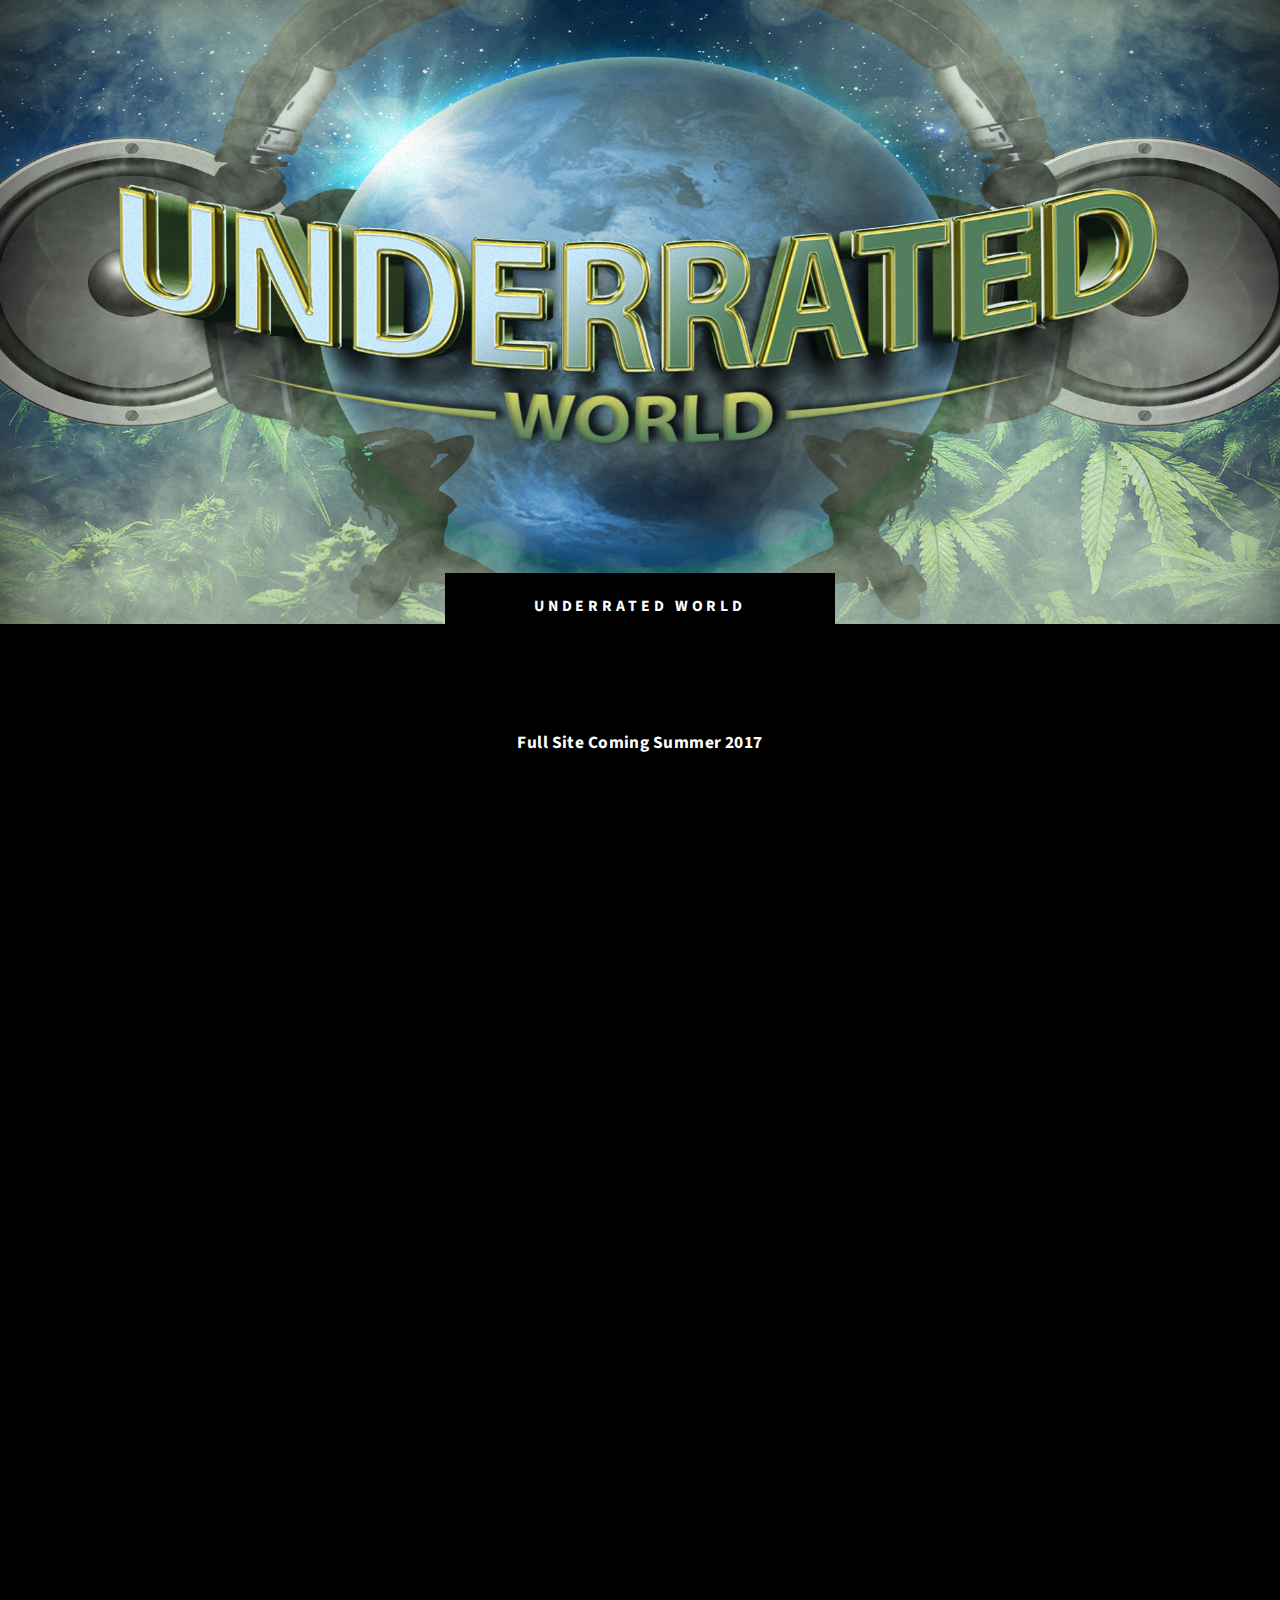
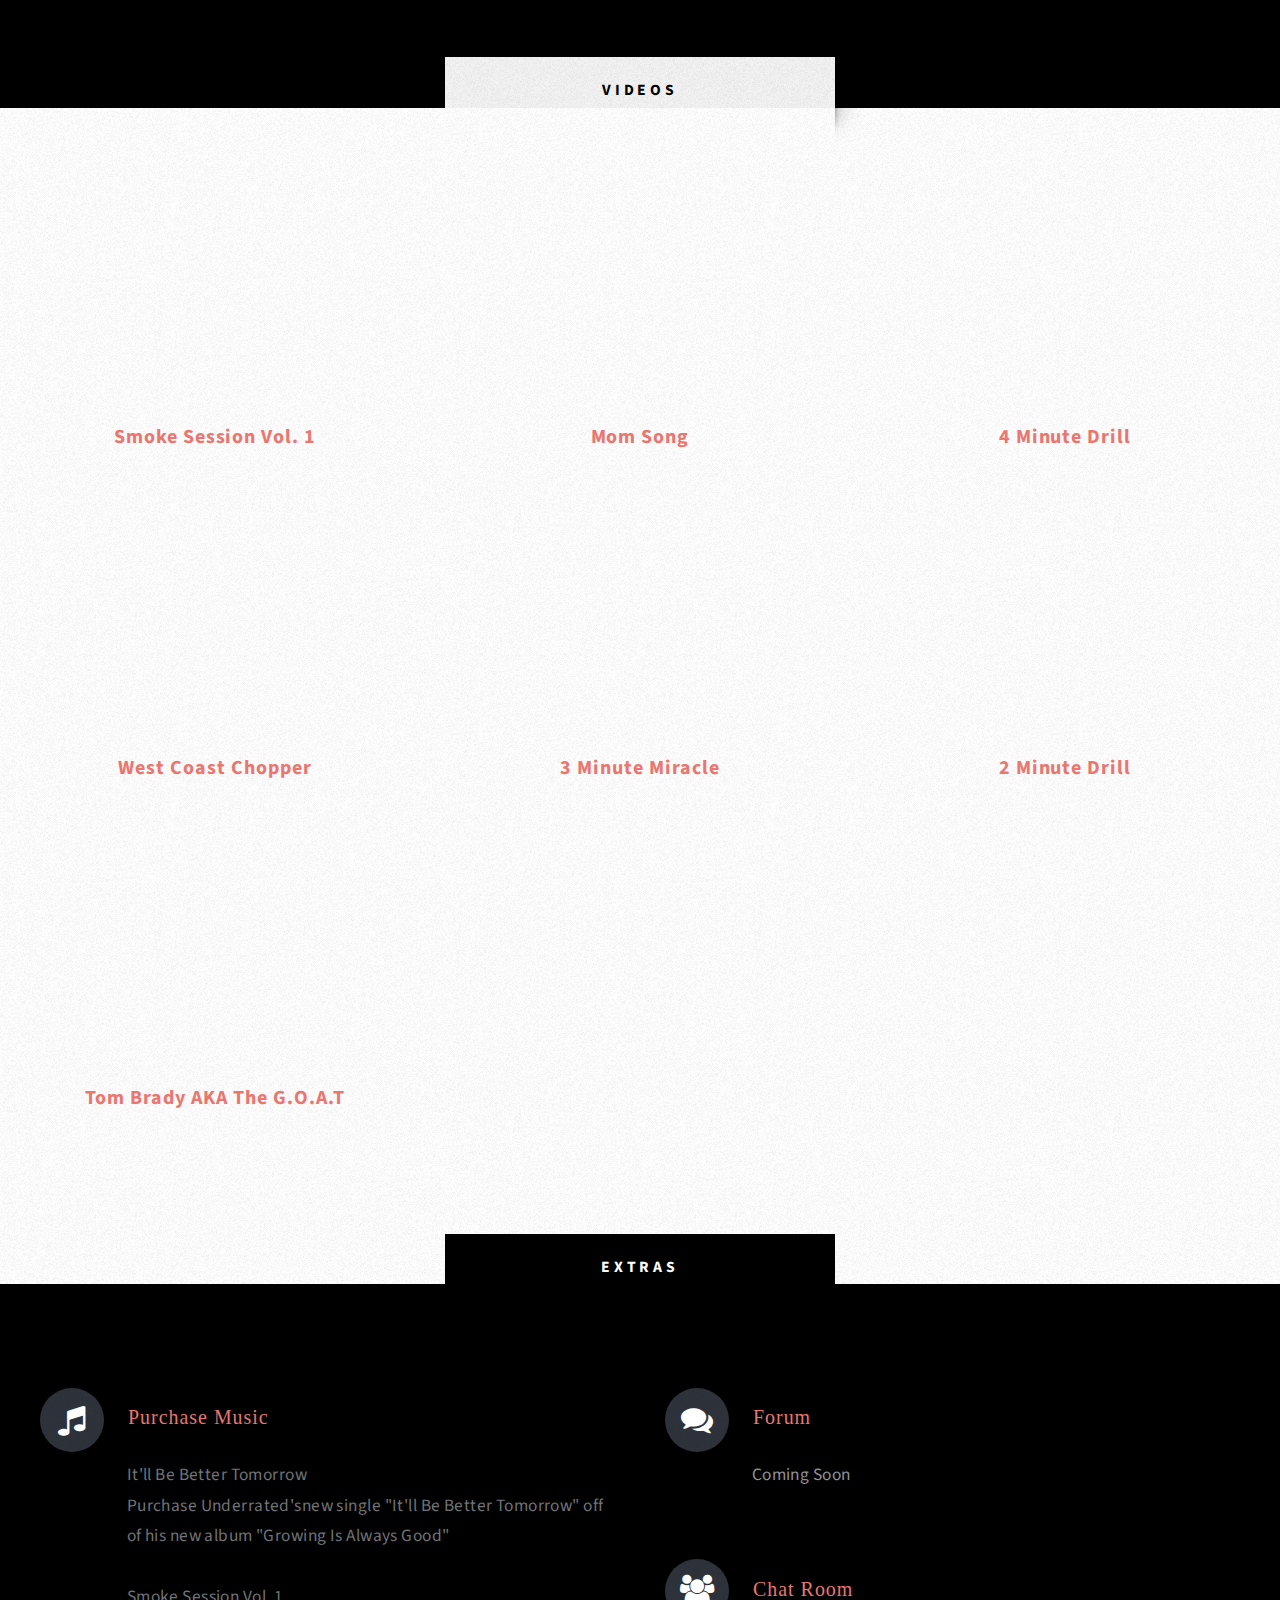
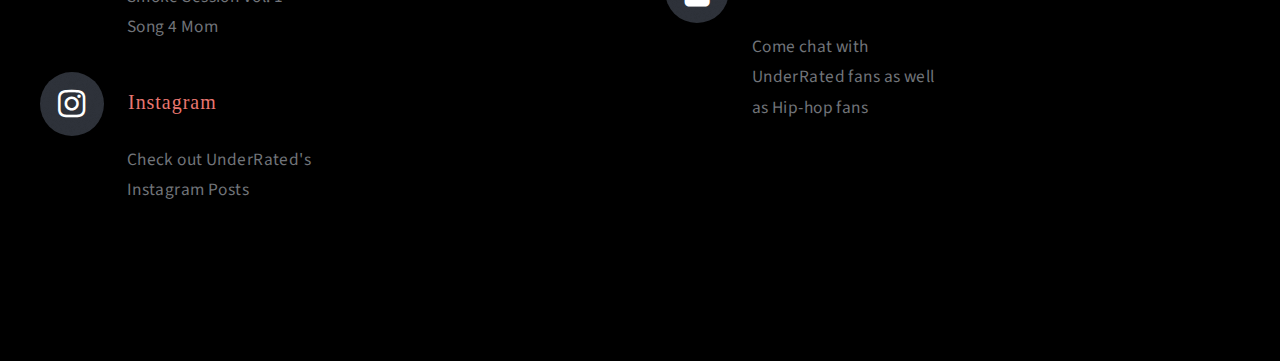
<file: index.html>
<!DOCTYPE HTML>

<html>
	<head>
		<title>UnderRated World | Coming Soon</title>
		<meta charset="utf-8" />
		<meta name="viewport" content="width=device-width, initial-scale=1" />
		<!--[if lte IE 8]><script src="assets/js/ie/html5shiv.js"></script><![endif]-->
		<link rel="stylesheet" href="assets/css/main.css" />
		<!--[if lte IE 8]><link rel="stylesheet" href="assets/css/ie8.css" /><![endif]-->
        
        
       
        
        
        <STYLE>
<!--
A{text-decoration:none}
-->
</STYLE>
        
	</head>
	<body class="homepage">
		<div id="page-wrapper">

			<!-- Header -->
				<div id="header-wrapper" class="wrapper">
					<div id="header">

						<!-- Logo -->
							<!--<div id="logo">
								<h1><a href="index.html">Escape Velocity</a></h1>
								<p>A free responsive site template by HTML5 UP</p>
							</div>-->

						<!-- Nav -->
							<!--<nav id="nav">
								<ul>
									<li class="current"><a href="index.html">Home</a></li>
									<li>
										<a href="#">Bar Rescue</a>
										<ul>
											<li><a href="#">Lorem ipsum</a></li>
											<li><a href="#">Magna veroeros</a></li>
											<li><a href="#">Etiam nisl</a></li>
											<li>
												<a href="#">Sed consequat</a>
												<ul>
													<li><a href="#">Lorem dolor</a></li>
													<li><a href="#">Amet consequat</a></li>
													<li><a href="#">Magna phasellus</a></li>
													<li><a href="#">Etiam nisl</a></li>
													<li><a href="#">Sed feugiat</a></li>
												</ul>
											</li>
											<li><a href="#">Nisl tempus</a></li>
										</ul>
									</li>
									<li><a href="left-sidebar.html">Music</a></li>
									<li><a href="right-sidebar.html">Videos</a></li>
									<li><a href="no-sidebar.html">Beats</a></li>
								</ul>
							</nav>-->

					</div>
				</div>

			<!-- Intro -->
				<div id="intro-wrapper" class="wrapper style1">
					<div class="title">UnderRated World</div>
					<H2><center>Full Site Coming Summer 2017</center></h2>
                    <br>
                    <br>
                  <div class="yt-container"> <iframe width="326" height="200" src="https://www.youtube.com/embed/2htG5253EuU?list=PLP4McLhY5nLrlrf2K9qXzzT8G3lAjI9sn" frameborder="0" allowfullscreen></iframe></div>
                    
                    
                     <!--start of wording-->
                     
                  <!--   Welcome to UnderRated’s World. I was born in the mecca of marijuana, Humboldt County, CA. I was also half of the infamous rap group, Potluck, for almost 20 years. Now, as a solo artist, with help from my homie Young C, we’ve put together the dopest website for music, weed, and women. 
                     <br>
                     
                     Play my music videos, check out weed strains, and look at some pretty stoner bitches.
                     <br>
                      Watch my tutorials to see how I make beats, record vocals, and mix songs.
                     <br> 
                     Are you a rapper just starting out or just want some tips on how to get to the next level with your flow? Hit up the Bar Rescue section. There’s even a forum for our community of music loving stoners! Everyone is welcome, so take a look around and enjoy the hippie vibe of UnderRated’s World in the heart of Humboldt County. Make sure you register an account to keep up with new videos, music, tutorials, stoner bitches, strains, and all other UnderRated World updates.. 

Thank you for all the love and support over the years!! Peace #realhippielife-->
                     
                     
						<!--end of wording-->
                    
						<!--<p class="style2"></p></center>-->
                        
							
							
						
                        
					
				</div>

			<!-- Main -->
            
            
            <div class="wrapper style3">
					<div class="title">Videos</div>
					<div id="highlights" class="container">
						<div class="row 150%">
							<div class="4u 12u(mobile)">
								<section class="highlight">
									<iframe width="326" height="200" src="https://www.youtube.com/embed/SfnHAv6jEtg" frameborder="0" allowfullscreen></iframe>
									<h3><a href="#">Smoke Session Vol. 1</a></h3>
									
									<!--<ul class="actions">
										<li><a href="#" class="button style1">Enter Site</a></li>
									</ul>-->
								</section>
							</div>
							<div class="4u 12u(mobile)">
								<section class="highlight">
									<iframe width="326" height="200" src="https://www.youtube.com/embed/XvKQSPoQ72I" frameborder="0" allowfullscreen></iframe>
									<h3><a href="#">Mom Song</a></h3>
									
									<!--<ul class="actions">
										<li><a href="#" class="button style1">Enter the Chat Room</a></li>
									</ul>-->
								</section>
							</div>
							<div class="4u 12u(mobile)">
								<section class="highlight">
									<iframe width="326" height="200" src="https://www.youtube.com/embed/yUekrsK4EQc?list=PLP4McLhY5nLrlrf2K9qXzzT8G3lAjI9sn" frameborder="0" allowfullscreen></iframe>
									<h3><a href="#">4 Minute Drill</a></h3>
									
									<!--<ul class="actions">
										<li><a href="#" class="button style1">Enter the Chat Room</a></li>
									</ul>-->
								</section>
							</div>
                            
                            <div class="4u 12u(mobile)">
								<section class="highlight">
									<iframe width="326" height="200" src="https://www.youtube.com/embed/0Y_bGnfVBzI?list=PLP4McLhY5nLrlrf2K9qXzzT8G3lAjI9sn" frameborder="0" allowfullscreen></iframe>
									<h3><a href="#">West Coast Chopper</a></h3>
									
									<!--<ul class="actions">
										<li><a href="#" class="button style1">Enter the Chat Room</a></li>
									</ul>-->
								</section>
							</div>
                            
                            
                            <div class="4u 12u(mobile)">
								<section class="highlight">
									<iframe width="326" height="200" src="https://www.youtube.com/embed/bL9j0w6SYCE?list=PLP4McLhY5nLrlrf2K9qXzzT8G3lAjI9sn" frameborder="0" allowfullscreen></iframe>
									<h3><a href="#">3 Minute Miracle</a></h3>
									
									<!--<ul class="actions">
										<li><a href="#" class="button style1">Enter the Chat Room</a></li>
									</ul>-->
								</section>
							</div>
                            
                            
                            <div class="4u 12u(mobile)">
								<section class="highlight">
									<iframe width="326" height="200" src="https://www.youtube.com/embed/Ryb-vauFzX0?list=PLP4McLhY5nLrlrf2K9qXzzT8G3lAjI9sn" frameborder="0" allowfullscreen></iframe>
									<h3><a href="#">2 Minute Drill</a></h3>
									
									<!--<ul class="actions">
										<li><a href="#" class="button style1">Enter the Chat Room</a></li>
									</ul>-->
								</section>
							</div>
                            
                            
                            <div class="4u 12u(mobile)">
								<section class="highlight">
									<iframe width="326" height="200" src="https://www.youtube.com/embed/vNiHb1p3rn4?list=PLP4McLhY5nLrlrf2K9qXzzT8G3lAjI9sn" frameborder="0" allowfullscreen></iframe>
									<h3><a href="#">Tom Brady AKA The G.O.A.T</a></h3>
									
									<!--<ul class="actions">
										<li><a href="#" class="button style1">Enter the Chat Room</a></li>
									</ul>-->
								</section>
							</div>
                            
                            
                            
                            
                            
						</div>
					</div>
				</div>
            
            
            
            
            
				<div class="wrapper style2">
					<div class="title">Extras</div>
					<div id="main" class="container">

						<!-- Image -->
							

						<!-- Features -->
						
								<div class="feature-list">
									<div class="row">
										<div class="6u 12u(mobile)">
											<section>
												<h3 class="icon fa fa-music">Purchase Music</h3></a>
												<a href="https://itunes.apple.com/us/album/itll-be-better-tomorrow/id1199775433?i=1199775561"><p>It'll Be Better Tomorrow<br>
                                                
                                                Purchase Underrated'snew single "It'll Be Better Tomorrow" off of his new album "Growing Is Always Good"
                                                <br>
                                                <br>
                                                <a href="https://store.cdbaby.com/cd/underrated33">Smoke Session Vol. 1</a>
                                                <br><a href="https://itunes.apple.com/us/album/song-4-mom/id1247823027?i=1247823037">Song 4 Mom</a></p>
                                                
                                                <br>
                                                
                                                <div class="6u 12u(mobile)">
											<section>
											<a href="http://underratedworld.com/social.html"><h3 class="icon fa fa-instagram">Instagram</h3></a>
												<a href="http://underratedworld.com/social.html"><p>Check out UnderRated's Instagram Posts</p></a>
											</section>
										</div>
                                                
                                                
											</section>
										</div>
                                        
                                        <div class="6u 12u(mobile)">
											<section>
											<h3 class="icon fa fa-comments">Forum</h3>
												<p>Coming Soon</p>
											</section>
                                            
                                             <div class="6u 12u(mobile)">
											<section>
											<a href="https://tinychat.com/room/vwcorey"><h3 class="icon fa fa-users">Chat Room</h3></a>
												<a href="https://tinychat.com/room/vwcorey"><p>Come chat with UnderRated fans as well as Hip-hop fans</p></a>
											</section>
										</div>
                                            
										</div>
                                        
                                        
										<!--<div class="6u 12u(mobile)">
											<section>
											<a href="http://underratedworld.com/420.html"><h3 class="icon fa fa-download">Download</h3></a>
												<a href="http://underratedworld.com/420.html"><p>Download the Smoke Session Vol. 1</p></a>
											</section>
										</div>-->
                                        
                                        
                                        
                                        
									</div>
									
										</div>
									</div>
								</div>
								
							</section>

					</div>
				</div>

			<!-- Highlights -->
				

			<!-- Footer -->
				<!--<div id="footer-wrapper" class="wrapper">
					<div class="title">The Rest Of It</div>
					<div id="footer" class="container">
						<header class="style1">
							<h2>CONTACT UNDERRATED</h2>
							
						</header>
						<hr />
						<div class="row 150%">
							<div class="6u 12u(mobile)">

								
									<section>
										<form method="post" action="#">
											<div class="row 50%">
												<div class="6u 12u(mobile)">
													<input type="text" name="name" id="contact-name" placeholder="Name" />
												</div>
												<div class="6u 12u(mobile)">
													<input type="text" name="email" id="contact-email" placeholder="Email" />
												</div>
											</div>
											<div class="row 50%">
												<div class="12u">
													<textarea name="message" id="contact-message" placeholder="Message" rows="4"></textarea>
												</div>
											</div>
											<div class="row">
												<div class="12u">
													<ul class="actions">
														<li><input type="submit" class="style1" value="Send" /></li>
														<li><input type="reset" class="style2" value="Reset" /></li>
													</ul>
												</div>
											</div>
										</form>
									</section>

							</div>
							<div class="6u 12u(mobile)">

							
									<section class="feature-list small">
										<div class="row">
											<div class="6u 12u(mobile)">
												<section>
													<h3 class="icon fa-home">Mailing Address</h3>
													<p>
														Untitled Corporation<br />
														1234 Somewhere Rd #987<br />
														Nashville, TN 00000-0000
													</p>
												</section>
											</div>
											<div class="6u 12u(mobile)">
												<section>
													<h3 class="icon fa-comment">Social</h3>
													<p>
														<a href="#">@untitled-corp</a><br />
														<a href="#">linkedin.com/untitled</a><br />
														<a href="#">facebook.com/untitled</a>
													</p>
												</section>
											</div>
										</div>
										<div class="row">
											<div class="6u 12u(mobile)">
												<section>
													<h3 class="icon fa-envelope">Email</h3>
													<p>
														<a href="#">info@untitled.tld</a>
													</p>
												</section>
											</div>
											<div class="6u 12u(mobile)">
												<section>
													<h3 class="icon fa-phone">Phone</h3>
													<p>
														(000) 555-0000
													</p>
												</section>
											</div>
										</div>
									</section>

							</div>
						</div>
						<hr />
					</div>
					<div id="copyright">
						<ul>
							<li>&copy; UNDERRATEDWORLD 2017</li><li>Design: <a href="http://html5up.net">ALIEN DESIGN STUDIO</a></li>
						</ul>
					</div>
				</div>-->

		</div>

		<!-- Scripts -->

			<script src="assets/js/jquery.min.js"></script>
			<script src="assets/js/jquery.dropotron.min.js"></script>
			<script src="assets/js/skel.min.js"></script>
			<script src="assets/js/skel-viewport.min.js"></script>
			<script src="assets/js/util.js"></script>
			<!--[if lte IE 8]><script src="assets/js/ie/respond.min.js"></script><![endif]-->
			<script src="assets/js/main.js"></script>

<script>
  (function(i,s,o,g,r,a,m){i['GoogleAnalyticsObject']=r;i[r]=i[r]||function(){
  (i[r].q=i[r].q||[]).push(arguments)},i[r].l=1*new Date();a=s.createElement(o),
  m=s.getElementsByTagName(o)[0];a.async=1;a.src=g;m.parentNode.insertBefore(a,m)
  })(window,document,'script','https://www.google-analytics.com/analytics.js','ga');

  ga('create', 'UA-91247348-1', 'auto');
  ga('send', 'pageview');

</script>



	</body>
</html>
</file>
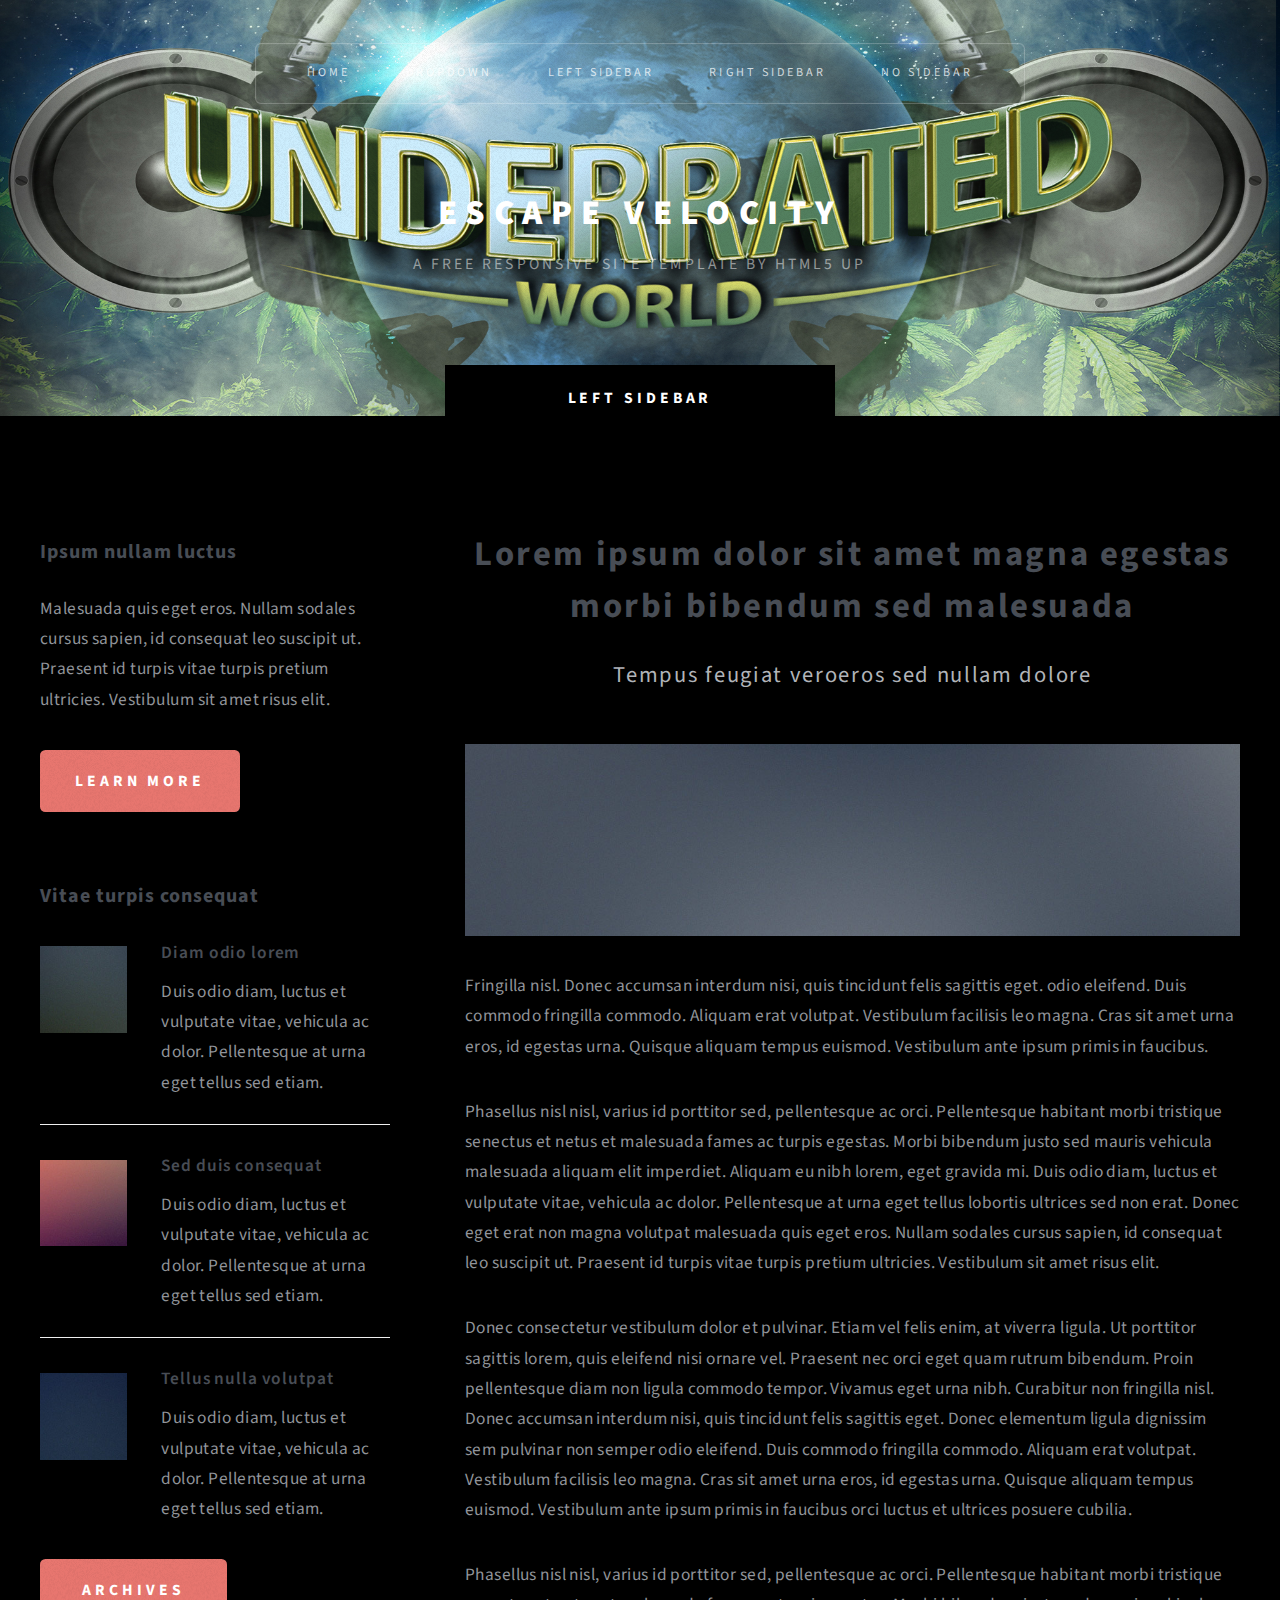
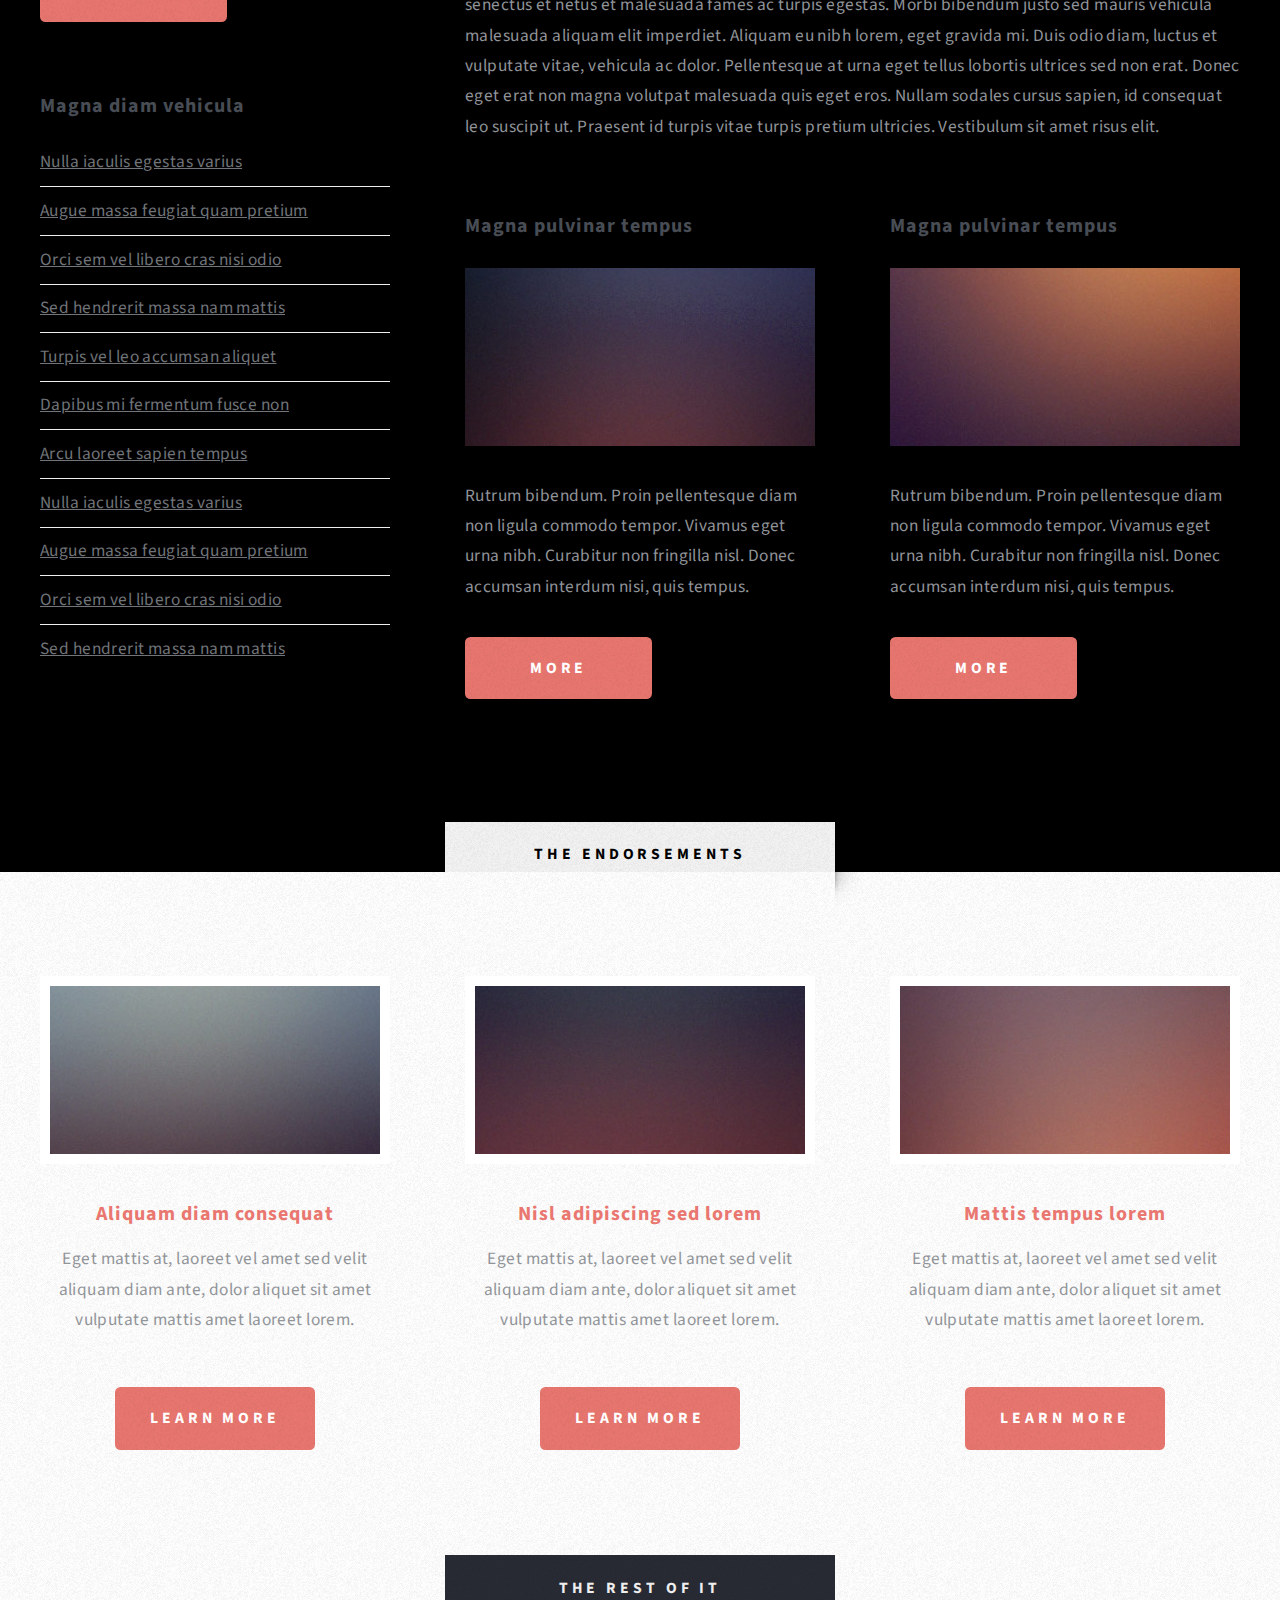
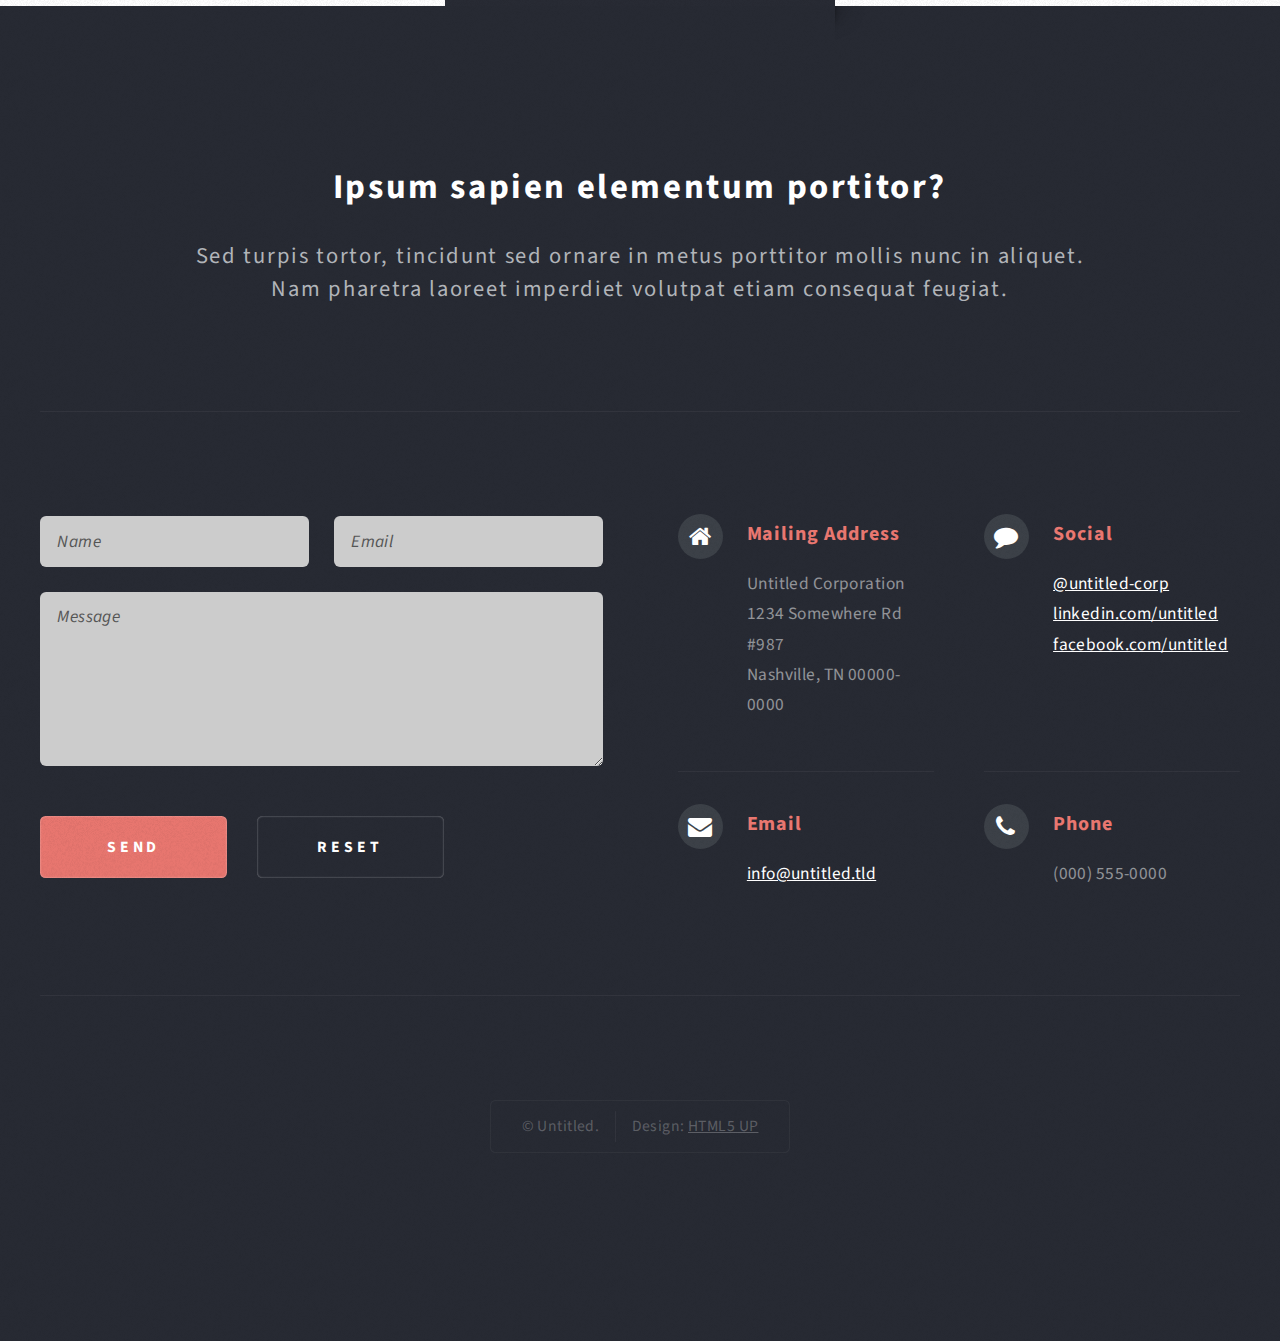
<file: left-sidebar.html>
<!DOCTYPE HTML>
<!--
	Escape Velocity by HTML5 UP
	html5up.net | @ajlkn
	Free for personal and commercial use under the CCA 3.0 license (html5up.net/license)
-->
<html>
	<head>
		<title>Left Sidebar - >Escape Velocity by HTML5 UP</title>
		<meta charset="utf-8" />
		<meta name="viewport" content="width=device-width, initial-scale=1" />
		<!--[if lte IE 8]><script src="assets/js/ie/html5shiv.js"></script><![endif]-->
		<link rel="stylesheet" href="assets/css/main.css" />
		<!--[if lte IE 8]><link rel="stylesheet" href="assets/css/ie8.css" /><![endif]-->
	</head>
	<body class="left-sidebar">
		<div id="page-wrapper">

			<!-- Header -->
				<div id="header-wrapper" class="wrapper">
					<div id="header">

						<!-- Logo -->
							<div id="logo">
								<h1><a href="index.html">Escape Velocity</a></h1>
								<p>A free responsive site template by HTML5 UP</p>
							</div>

						<!-- Nav -->
							<nav id="nav">
								<ul>
									<li class="current"><a href="index.html">Home</a></li>
									<li>
										<a href="#">Dropdown</a>
										<ul>
											<li><a href="#">Lorem ipsum</a></li>
											<li><a href="#">Magna veroeros</a></li>
											<li><a href="#">Etiam nisl</a></li>
											<li>
												<a href="#">Sed consequat</a>
												<ul>
													<li><a href="#">Lorem dolor</a></li>
													<li><a href="#">Amet consequat</a></li>
													<li><a href="#">Magna phasellus</a></li>
													<li><a href="#">Etiam nisl</a></li>
													<li><a href="#">Sed feugiat</a></li>
												</ul>
											</li>
											<li><a href="#">Nisl tempus</a></li>
										</ul>
									</li>
									<li><a href="left-sidebar.html">Left Sidebar</a></li>
									<li><a href="right-sidebar.html">Right Sidebar</a></li>
									<li><a href="no-sidebar.html">No Sidebar</a></li>
								</ul>
							</nav>

					</div>
				</div>

			<!-- Main -->
				<div class="wrapper style2">
					<div class="title">Left Sidebar</div>
					<div id="main" class="container">
						<div class="row 150%">
							<div class="4u 12u(mobile)">

								<!-- Sidebar -->
									<div id="sidebar">
										<section class="box">
											<header>
												<h2>Ipsum nullam luctus</h2>
											</header>
											<p>Malesuada quis eget eros. Nullam sodales cursus sapien, id consequat
											leo suscipit ut. Praesent id turpis vitae turpis pretium ultricies. Vestibulum sit
											amet risus elit.</p>
											<a href="#" class="button style1">Learn More</a>
										</section>
										<section class="box">
											<header>
												<h2>Vitae turpis consequat</h2>
											</header>
											<ul class="style2">
												<li>
													<article class="box post-excerpt">
														<a href="#" class="image left"><img src="images/pic08.jpg" alt="" /></a>
														<h3><a href="#">Diam odio lorem</a></h3>
														<p>Duis odio diam, luctus et vulputate vitae, vehicula ac dolor. Pellentesque at urna eget tellus sed etiam.</p>
													</article>
												</li>
												<li>
													<article class="box post-excerpt">
														<a href="#" class="image left"><img src="images/pic09.jpg" alt="" /></a>
														<h3><a href="#">Sed duis consequat</a></h3>
														<p>Duis odio diam, luctus et vulputate vitae, vehicula ac dolor. Pellentesque at urna eget tellus sed etiam.</p>
													</article>
												</li>
												<li>
													<article class="box post-excerpt">
														<a href="#" class="image left"><img src="images/pic10.jpg" alt="" /></a>
														<h3><a href="#">Tellus nulla volutpat</a></h3>
														<p>Duis odio diam, luctus et vulputate vitae, vehicula ac dolor. Pellentesque at urna eget tellus sed etiam.</p>
													</article>
												</li>
											</ul>
											<a href="#" class="button style1">Archives</a>
										</section>
										<section class="box">
											<header>
												<h2>Magna diam vehicula</h2>
											</header>
											<ul class="style3">
												<li><a href="#">Nulla iaculis egestas varius</a></li>
												<li><a href="#">Augue massa feugiat quam pretium</a></li>
												<li><a href="#">Orci sem vel libero cras nisi odio</a></li>
												<li><a href="#">Sed hendrerit massa nam mattis</a></li>
												<li><a href="#">Turpis vel leo accumsan aliquet</a></li>
												<li><a href="#">Dapibus mi fermentum fusce non</a></li>
												<li><a href="#">Arcu laoreet sapien tempus</a></li>
												<li><a href="#">Nulla iaculis egestas varius</a></li>
												<li><a href="#">Augue massa feugiat quam pretium</a></li>
												<li><a href="#">Orci sem vel libero cras nisi odio</a></li>
												<li><a href="#">Sed hendrerit massa nam mattis</a></li>
											</ul>
										</section>
									</div>

							</div>
							<div class="8u 12u(mobile) important(mobile)">

								<!-- Content -->
									<div id="content">
										<article class="box post">
											<header class="style1">
												<h2>Lorem ipsum dolor sit amet magna egestas morbi bibendum sed malesuada</h2>
												<p>Tempus feugiat veroeros sed nullam dolore</p>
											</header>
											<a href="#" class="image featured">
												<img src="images/pic01.jpg" alt="" />
											</a>
											<p>Fringilla nisl. Donec accumsan interdum nisi, quis tincidunt felis sagittis eget.
											odio eleifend. Duis commodo fringilla commodo. Aliquam erat volutpat. Vestibulum
											facilisis leo magna. Cras sit amet urna eros, id egestas urna. Quisque aliquam
											tempus euismod. Vestibulum ante ipsum primis in faucibus.</p>
											<p>Phasellus nisl nisl, varius id porttitor sed, pellentesque ac orci. Pellentesque
											habitant morbi tristique senectus et netus et malesuada fames ac turpis egestas. Morbi
											bibendum justo sed mauris vehicula malesuada aliquam elit imperdiet. Aliquam eu nibh
											lorem, eget gravida mi. Duis odio diam, luctus et vulputate vitae, vehicula ac dolor.
											Pellentesque at urna eget tellus lobortis ultrices sed non erat. Donec eget erat non
											magna volutpat malesuada quis eget eros. Nullam sodales cursus sapien, id consequat
											leo suscipit ut. Praesent id turpis vitae turpis pretium ultricies. Vestibulum sit
											amet risus elit.</p>
											<p>Donec consectetur vestibulum dolor et pulvinar. Etiam vel felis enim, at viverra
											ligula. Ut porttitor sagittis lorem, quis eleifend nisi ornare vel. Praesent nec orci
											eget quam rutrum bibendum. Proin pellentesque diam non ligula commodo tempor. Vivamus
											eget urna nibh. Curabitur non fringilla nisl. Donec accumsan interdum nisi, quis
											tincidunt felis sagittis eget. Donec elementum ligula dignissim sem pulvinar non semper
											odio eleifend. Duis commodo fringilla commodo. Aliquam erat volutpat. Vestibulum
											facilisis leo magna. Cras sit amet urna eros, id egestas urna. Quisque aliquam
											tempus euismod. Vestibulum ante ipsum primis in faucibus orci luctus et ultrices
											posuere cubilia.</p>
											<p>Phasellus nisl nisl, varius id porttitor sed, pellentesque ac orci. Pellentesque
											habitant morbi tristique senectus et netus et malesuada fames ac turpis egestas. Morbi
											bibendum justo sed mauris vehicula malesuada aliquam elit imperdiet. Aliquam eu nibh
											lorem, eget gravida mi. Duis odio diam, luctus et vulputate vitae, vehicula ac dolor.
											Pellentesque at urna eget tellus lobortis ultrices sed non erat. Donec eget erat non
											magna volutpat malesuada quis eget eros. Nullam sodales cursus sapien, id consequat
											leo suscipit ut. Praesent id turpis vitae turpis pretium ultricies. Vestibulum sit
											amet risus elit.</p>
										</article>
										<div class="row 150%">
											<div class="6u 12u(mobile)">
												<section class="box">
													<header>
														<h2>Magna pulvinar tempus</h2>
													</header>
													<a href="#" class="image featured"><img src="images/pic05.jpg" alt="" /></a>
													<p>Rutrum bibendum. Proin pellentesque diam non ligula commodo tempor. Vivamus
													eget urna nibh. Curabitur non fringilla nisl. Donec accumsan interdum nisi, quis
													tempus.</p>
													<a href="#" class="button style1">More</a>
												</section>
											</div>
											<div class="6u 12u(mobile)">
												<section class="box">
													<header>
														<h2>Magna pulvinar tempus</h2>
													</header>
													<a href="#" class="image featured"><img src="images/pic06.jpg" alt="" /></a>
													<p>Rutrum bibendum. Proin pellentesque diam non ligula commodo tempor. Vivamus
													eget urna nibh. Curabitur non fringilla nisl. Donec accumsan interdum nisi, quis
													tempus.</p>
													<a href="#" class="button style1">More</a>
												</section>
											</div>
										</div>
									</div>

							</div>
						</div>
					</div>
				</div>

			<!-- Highlights -->
				<div class="wrapper style3">
					<div class="title">The Endorsements</div>
					<div id="highlights" class="container">
						<div class="row 150%">
							<div class="4u 12u(mobile)">
								<section class="highlight">
									<a href="#" class="image featured"><img src="images/pic02.jpg" alt="" /></a>
									<h3><a href="#">Aliquam diam consequat</a></h3>
									<p>Eget mattis at, laoreet vel amet sed velit aliquam diam ante, dolor aliquet sit amet vulputate mattis amet laoreet lorem.</p>
									<ul class="actions">
										<li><a href="#" class="button style1">Learn More</a></li>
									</ul>
								</section>
							</div>
							<div class="4u 12u(mobile)">
								<section class="highlight">
									<a href="#" class="image featured"><img src="images/pic03.jpg" alt="" /></a>
									<h3><a href="#">Nisl adipiscing sed lorem</a></h3>
									<p>Eget mattis at, laoreet vel amet sed velit aliquam diam ante, dolor aliquet sit amet vulputate mattis amet laoreet lorem.</p>
									<ul class="actions">
										<li><a href="#" class="button style1">Learn More</a></li>
									</ul>
								</section>
							</div>
							<div class="4u 12u(mobile)">
								<section class="highlight">
									<a href="#" class="image featured"><img src="images/pic04.jpg" alt="" /></a>
									<h3><a href="#">Mattis tempus lorem</a></h3>
									<p>Eget mattis at, laoreet vel amet sed velit aliquam diam ante, dolor aliquet sit amet vulputate mattis amet laoreet lorem.</p>
									<ul class="actions">
										<li><a href="#" class="button style1">Learn More</a></li>
									</ul>
								</section>
							</div>
						</div>
					</div>
				</div>

			<!-- Footer -->
				<div id="footer-wrapper" class="wrapper">
					<div class="title">The Rest Of It</div>
					<div id="footer" class="container">
						<header class="style1">
							<h2>Ipsum sapien elementum portitor?</h2>
							<p>
								Sed turpis tortor, tincidunt sed ornare in metus porttitor mollis nunc in aliquet.<br />
								Nam pharetra laoreet imperdiet volutpat etiam consequat feugiat.
							</p>
						</header>
						<hr />
						<div class="row 150%">
							<div class="6u 12u(mobile)">

								<!-- Contact Form -->
									<section>
										<form method="post" action="#">
											<div class="row 50%">
												<div class="6u 12u(mobile)">
													<input type="text" name="name" id="contact-name" placeholder="Name" />
												</div>
												<div class="6u 12u(mobile)">
													<input type="text" name="email" id="contact-email" placeholder="Email" />
												</div>
											</div>
											<div class="row 50%">
												<div class="12u">
													<textarea name="message" id="contact-message" placeholder="Message" rows="4"></textarea>
												</div>
											</div>
											<div class="row">
												<div class="12u">
													<ul class="actions">
														<li><input type="submit" class="style1" value="Send" /></li>
														<li><input type="reset" class="style2" value="Reset" /></li>
													</ul>
												</div>
											</div>
										</form>
									</section>

							</div>
							<div class="6u 12u(mobile)">

								<!-- Contact -->
									<section class="feature-list small">
										<div class="row">
											<div class="6u 12u(mobile)">
												<section>
													<h3 class="icon fa-home">Mailing Address</h3>
													<p>
														Untitled Corporation<br />
														1234 Somewhere Rd #987<br />
														Nashville, TN 00000-0000
													</p>
												</section>
											</div>
											<div class="6u 12u(mobile)">
												<section>
													<h3 class="icon fa-comment">Social</h3>
													<p>
														<a href="#">@untitled-corp</a><br />
														<a href="#">linkedin.com/untitled</a><br />
														<a href="#">facebook.com/untitled</a>
													</p>
												</section>
											</div>
										</div>
										<div class="row">
											<div class="6u 12u(mobile)">
												<section>
													<h3 class="icon fa-envelope">Email</h3>
													<p>
														<a href="#">info@untitled.tld</a>
													</p>
												</section>
											</div>
											<div class="6u 12u(mobile)">
												<section>
													<h3 class="icon fa-phone">Phone</h3>
													<p>
														(000) 555-0000
													</p>
												</section>
											</div>
										</div>
									</section>

							</div>
						</div>
						<hr />
					</div>
					<div id="copyright">
						<ul>
							<li>&copy; Untitled.</li><li>Design: <a href="http://html5up.net">HTML5 UP</a></li>
						</ul>
					</div>
				</div>

		</div>

		<!-- Scripts -->

			<script src="assets/js/jquery.min.js"></script>
			<script src="assets/js/jquery.dropotron.min.js"></script>
			<script src="assets/js/skel.min.js"></script>
			<script src="assets/js/skel-viewport.min.js"></script>
			<script src="assets/js/util.js"></script>
			<!--[if lte IE 8]><script src="assets/js/ie/respond.min.js"></script><![endif]-->
			<script src="assets/js/main.js"></script>

	</body>
</html>
</file>
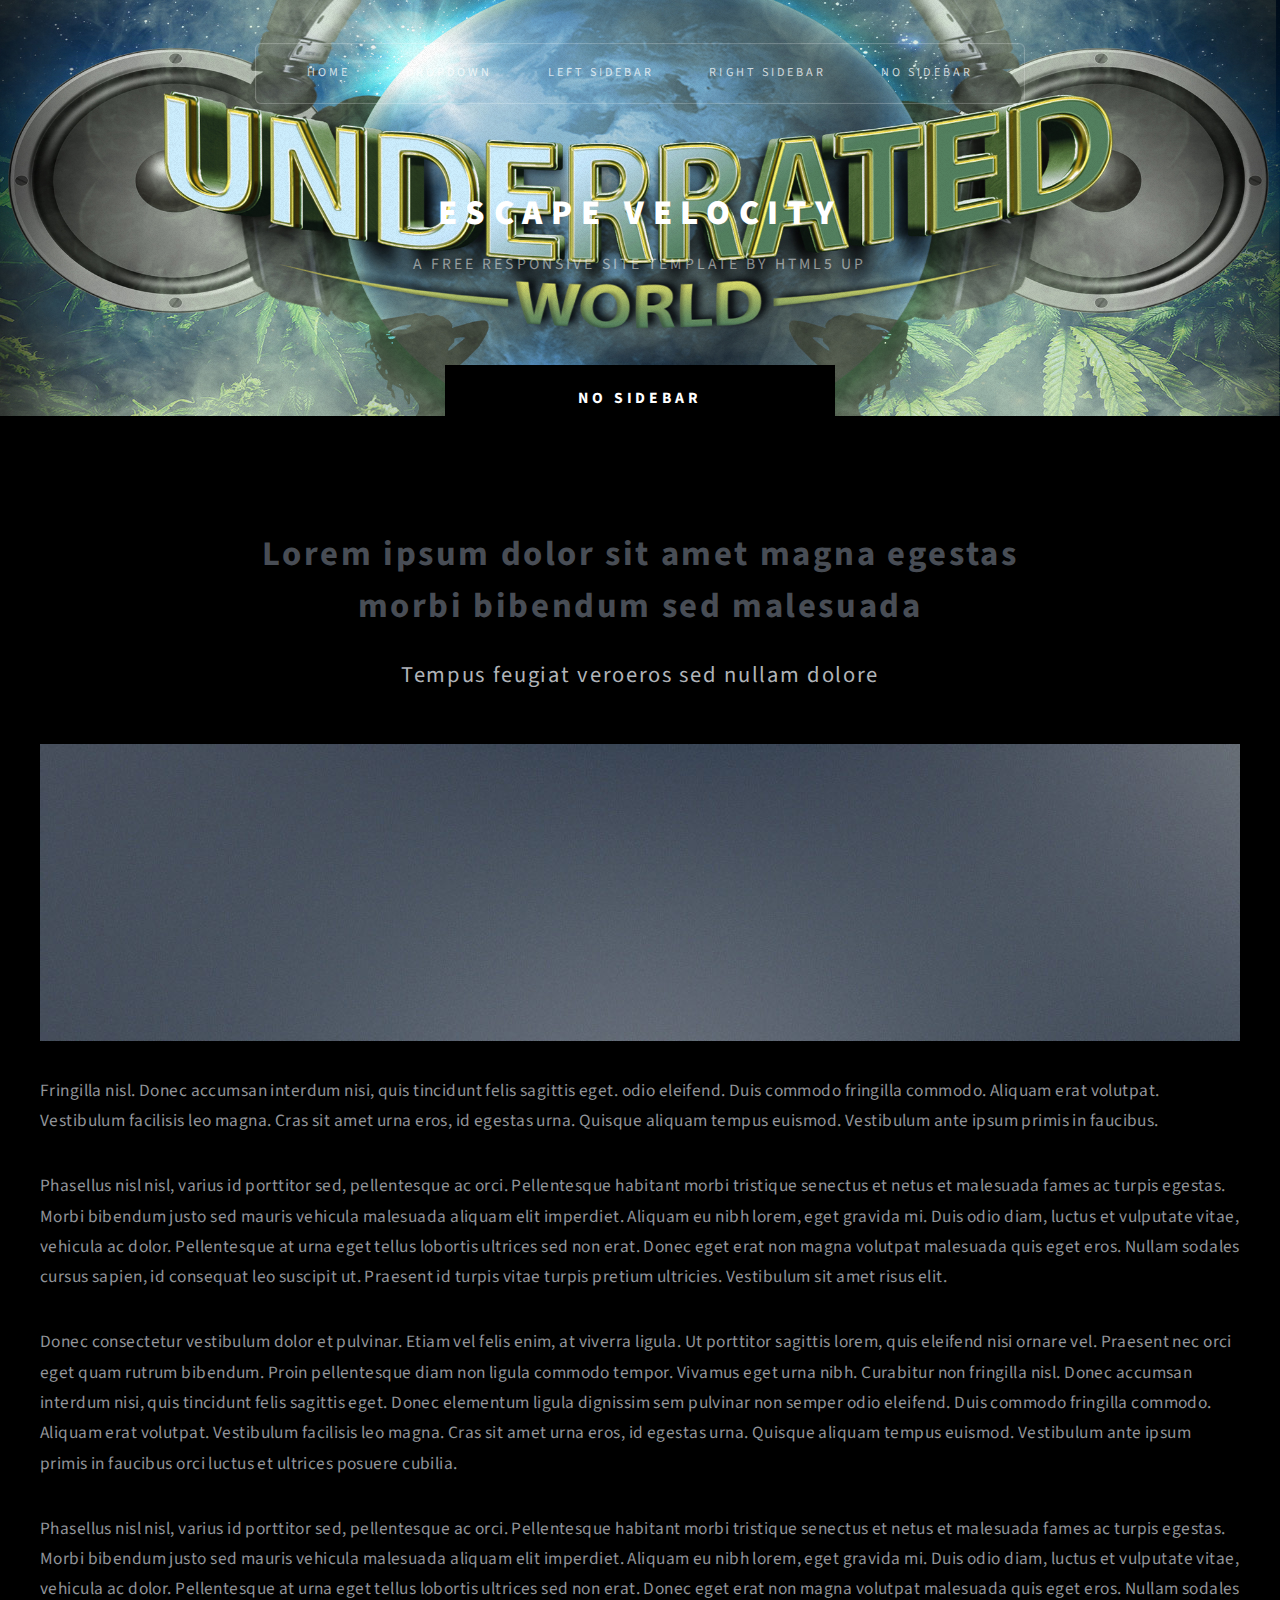
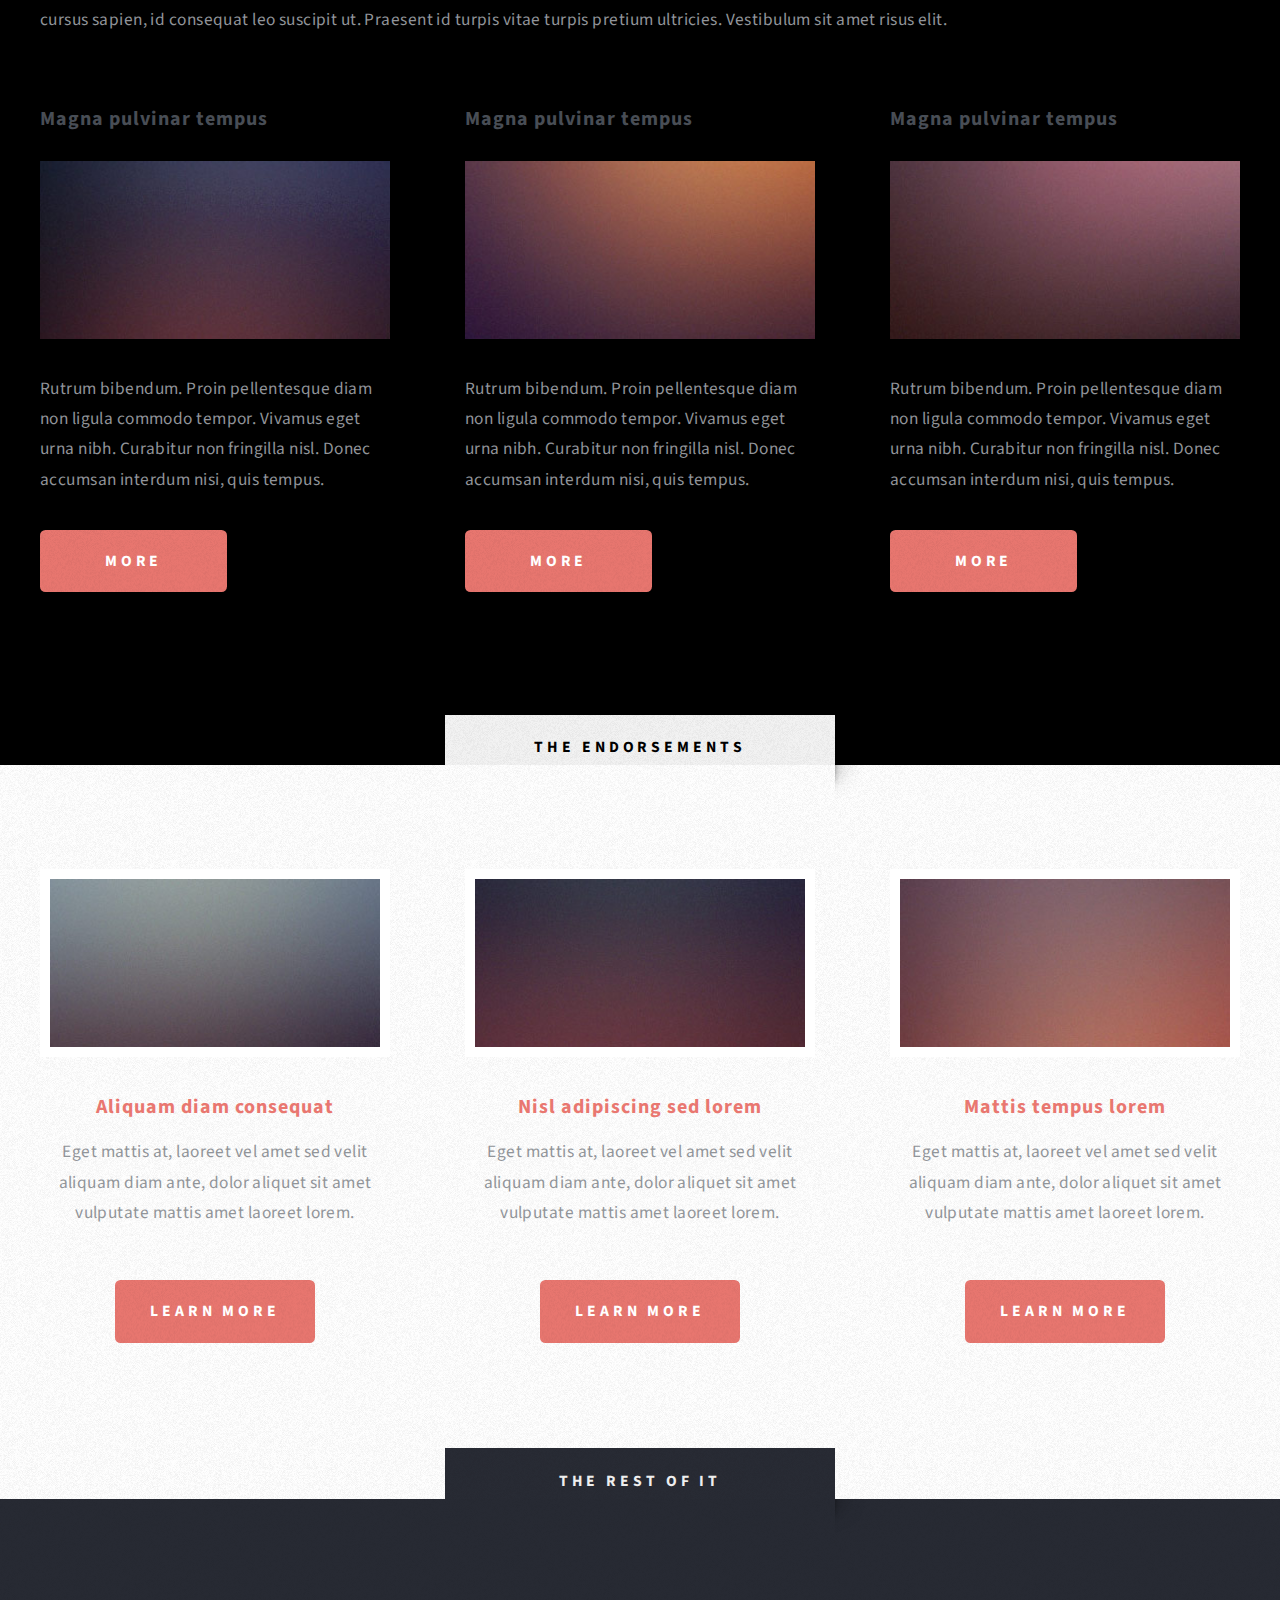
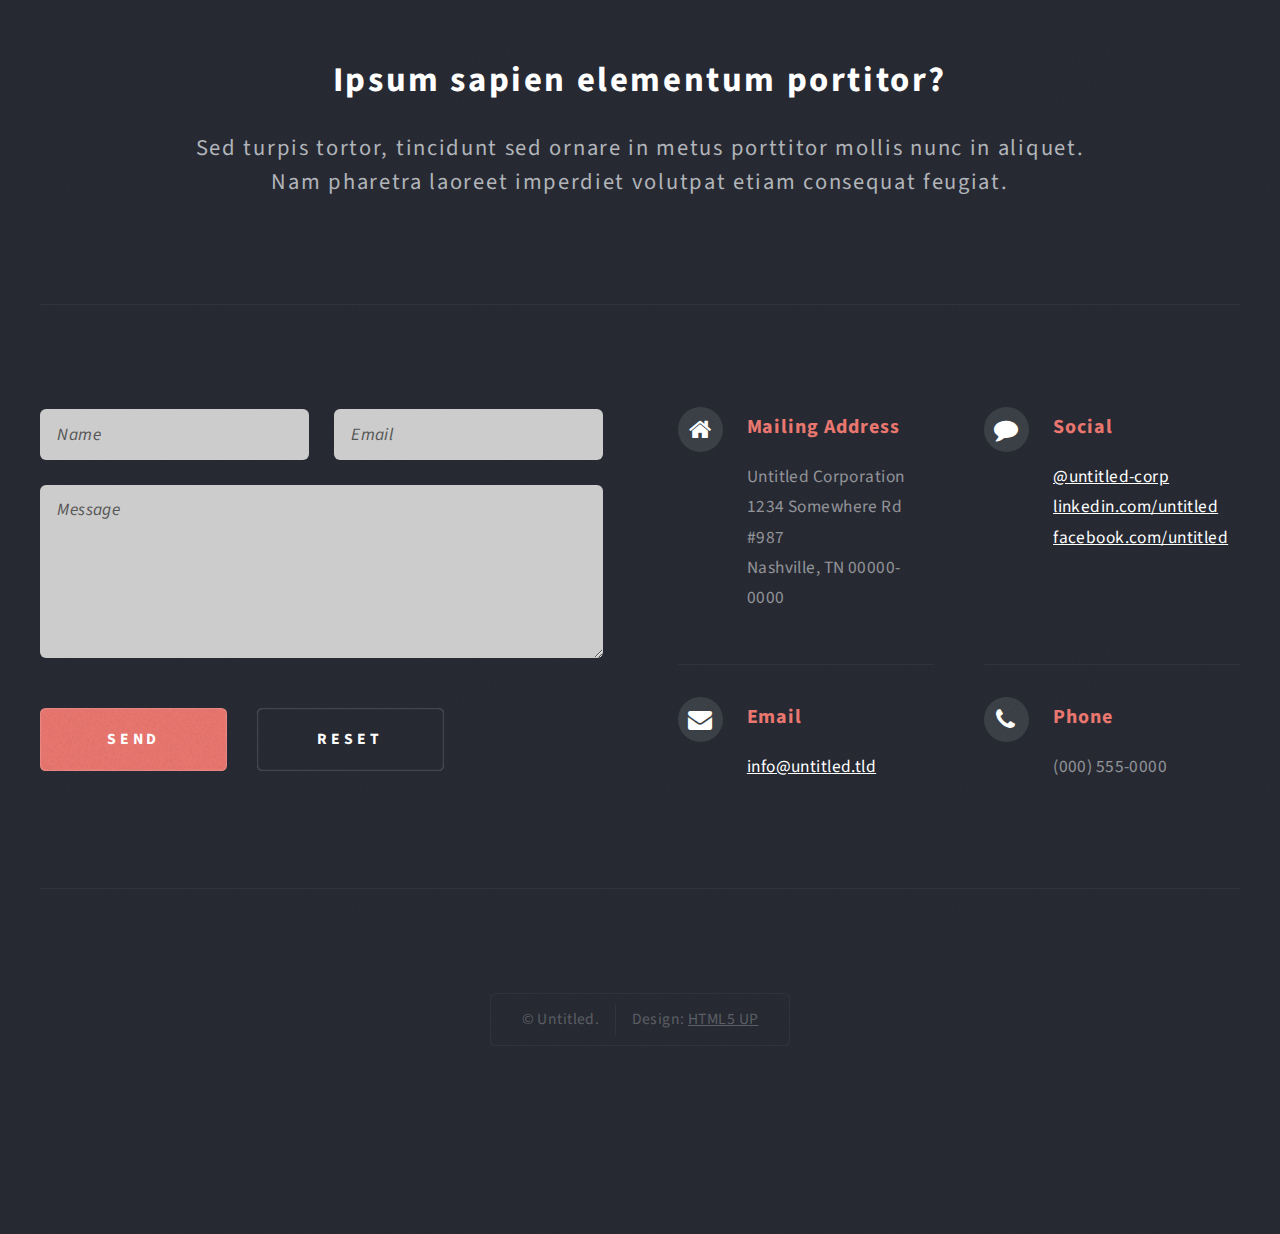
<file: no-sidebar.html>
<!DOCTYPE HTML>
<!--
	Escape Velocity by HTML5 UP
	html5up.net | @ajlkn
	Free for personal and commercial use under the CCA 3.0 license (html5up.net/license)
-->
<html>
	<head>
		<title>No Sidebar - Escape Velocity by HTML5 UP</title>
		<meta charset="utf-8" />
		<meta name="viewport" content="width=device-width, initial-scale=1" />
		<!--[if lte IE 8]><script src="assets/js/ie/html5shiv.js"></script><![endif]-->
		<link rel="stylesheet" href="assets/css/main.css" />
		<!--[if lte IE 8]><link rel="stylesheet" href="assets/css/ie8.css" /><![endif]-->
	</head>
	<body class="no-sidebar">
		<div id="page-wrapper">

			<!-- Header -->
				<div id="header-wrapper" class="wrapper">
					<div id="header">

						<!-- Logo -->
							<div id="logo">
								<h1><a href="index.html">Escape Velocity</a></h1>
								<p>A free responsive site template by HTML5 UP</p>
							</div>

						<!-- Nav -->
							<nav id="nav">
								<ul>
									<li class="current"><a href="index.html">Home</a></li>
									<li>
										<a href="#">Dropdown</a>
										<ul>
											<li><a href="#">Lorem ipsum</a></li>
											<li><a href="#">Magna veroeros</a></li>
											<li><a href="#">Etiam nisl</a></li>
											<li>
												<a href="#">Sed consequat</a>
												<ul>
													<li><a href="#">Lorem dolor</a></li>
													<li><a href="#">Amet consequat</a></li>
													<li><a href="#">Magna phasellus</a></li>
													<li><a href="#">Etiam nisl</a></li>
													<li><a href="#">Sed feugiat</a></li>
												</ul>
											</li>
											<li><a href="#">Nisl tempus</a></li>
										</ul>
									</li>
									<li><a href="left-sidebar.html">Left Sidebar</a></li>
									<li><a href="right-sidebar.html">Right Sidebar</a></li>
									<li><a href="no-sidebar.html">No Sidebar</a></li>
								</ul>
							</nav>

					</div>
				</div>

			<!-- Main -->
				<div class="wrapper style2">
					<div class="title">No Sidebar</div>
					<div id="main" class="container">

						<!-- Content -->
							<div id="content">
								<article class="box post">
									<header class="style1">
										<h2>Lorem ipsum dolor sit amet magna egestas<br class="mobile-hide" />
										morbi bibendum sed malesuada</h2>
										<p>Tempus feugiat veroeros sed nullam dolore</p>
									</header>
									<a href="#" class="image featured">
										<img src="images/pic01.jpg" alt="" />
									</a>
									<p>Fringilla nisl. Donec accumsan interdum nisi, quis tincidunt felis sagittis eget.
									odio eleifend. Duis commodo fringilla commodo. Aliquam erat volutpat. Vestibulum
									facilisis leo magna. Cras sit amet urna eros, id egestas urna. Quisque aliquam
									tempus euismod. Vestibulum ante ipsum primis in faucibus.</p>
									<p>Phasellus nisl nisl, varius id porttitor sed, pellentesque ac orci. Pellentesque
									habitant morbi tristique senectus et netus et malesuada fames ac turpis egestas. Morbi
									bibendum justo sed mauris vehicula malesuada aliquam elit imperdiet. Aliquam eu nibh
									lorem, eget gravida mi. Duis odio diam, luctus et vulputate vitae, vehicula ac dolor.
									Pellentesque at urna eget tellus lobortis ultrices sed non erat. Donec eget erat non
									magna volutpat malesuada quis eget eros. Nullam sodales cursus sapien, id consequat
									leo suscipit ut. Praesent id turpis vitae turpis pretium ultricies. Vestibulum sit
									amet risus elit.</p>
									<p>Donec consectetur vestibulum dolor et pulvinar. Etiam vel felis enim, at viverra
									ligula. Ut porttitor sagittis lorem, quis eleifend nisi ornare vel. Praesent nec orci
									eget quam rutrum bibendum. Proin pellentesque diam non ligula commodo tempor. Vivamus
									eget urna nibh. Curabitur non fringilla nisl. Donec accumsan interdum nisi, quis
									tincidunt felis sagittis eget. Donec elementum ligula dignissim sem pulvinar non semper
									odio eleifend. Duis commodo fringilla commodo. Aliquam erat volutpat. Vestibulum
									facilisis leo magna. Cras sit amet urna eros, id egestas urna. Quisque aliquam
									tempus euismod. Vestibulum ante ipsum primis in faucibus orci luctus et ultrices
									posuere cubilia.</p>
									<p>Phasellus nisl nisl, varius id porttitor sed, pellentesque ac orci. Pellentesque
									habitant morbi tristique senectus et netus et malesuada fames ac turpis egestas. Morbi
									bibendum justo sed mauris vehicula malesuada aliquam elit imperdiet. Aliquam eu nibh
									lorem, eget gravida mi. Duis odio diam, luctus et vulputate vitae, vehicula ac dolor.
									Pellentesque at urna eget tellus lobortis ultrices sed non erat. Donec eget erat non
									magna volutpat malesuada quis eget eros. Nullam sodales cursus sapien, id consequat
									leo suscipit ut. Praesent id turpis vitae turpis pretium ultricies. Vestibulum sit
									amet risus elit.</p>
								</article>
								<div class="row 150%">
									<div class="4u 12u(mobile)">
										<section class="box">
											<header>
												<h2>Magna pulvinar tempus</h2>
											</header>
											<a href="#" class="image featured"><img src="images/pic05.jpg" alt="" /></a>
											<p>Rutrum bibendum. Proin pellentesque diam non ligula commodo tempor. Vivamus
											eget urna nibh. Curabitur non fringilla nisl. Donec accumsan interdum nisi, quis
											tempus.</p>
											<a href="#" class="button style1">More</a>
										</section>
									</div>
									<div class="4u 12u(mobile)">
										<section class="box">
											<header>
												<h2>Magna pulvinar tempus</h2>
											</header>
											<a href="#" class="image featured"><img src="images/pic06.jpg" alt="" /></a>
											<p>Rutrum bibendum. Proin pellentesque diam non ligula commodo tempor. Vivamus
											eget urna nibh. Curabitur non fringilla nisl. Donec accumsan interdum nisi, quis
											tempus.</p>
											<a href="#" class="button style1">More</a>
										</section>
									</div>
									<div class="4u 12u(mobile)">
										<section class="box">
											<header>
												<h2>Magna pulvinar tempus</h2>
											</header>
											<a href="#" class="image featured"><img src="images/pic07.jpg" alt="" /></a>
											<p>Rutrum bibendum. Proin pellentesque diam non ligula commodo tempor. Vivamus
											eget urna nibh. Curabitur non fringilla nisl. Donec accumsan interdum nisi, quis
											tempus.</p>
											<a href="#" class="button style1">More</a>
										</section>
									</div>
								</div>
							</div>

					</div>
				</div>

			<!-- Highlights -->
				<div class="wrapper style3">
					<div class="title">The Endorsements</div>
					<div id="highlights" class="container">
						<div class="row 150%">
							<div class="4u 12u(mobile)">
								<section class="highlight">
									<a href="#" class="image featured"><img src="images/pic02.jpg" alt="" /></a>
									<h3><a href="#">Aliquam diam consequat</a></h3>
									<p>Eget mattis at, laoreet vel amet sed velit aliquam diam ante, dolor aliquet sit amet vulputate mattis amet laoreet lorem.</p>
									<ul class="actions">
										<li><a href="#" class="button style1">Learn More</a></li>
									</ul>
								</section>
							</div>
							<div class="4u 12u(mobile)">
								<section class="highlight">
									<a href="#" class="image featured"><img src="images/pic03.jpg" alt="" /></a>
									<h3><a href="#">Nisl adipiscing sed lorem</a></h3>
									<p>Eget mattis at, laoreet vel amet sed velit aliquam diam ante, dolor aliquet sit amet vulputate mattis amet laoreet lorem.</p>
									<ul class="actions">
										<li><a href="#" class="button style1">Learn More</a></li>
									</ul>
								</section>
							</div>
							<div class="4u 12u(mobile)">
								<section class="highlight">
									<a href="#" class="image featured"><img src="images/pic04.jpg" alt="" /></a>
									<h3><a href="#">Mattis tempus lorem</a></h3>
									<p>Eget mattis at, laoreet vel amet sed velit aliquam diam ante, dolor aliquet sit amet vulputate mattis amet laoreet lorem.</p>
									<ul class="actions">
										<li><a href="#" class="button style1">Learn More</a></li>
									</ul>
								</section>
							</div>
						</div>
					</div>
				</div>

			<!-- Footer -->
				<div id="footer-wrapper" class="wrapper">
					<div class="title">The Rest Of It</div>
					<div id="footer" class="container">
						<header class="style1">
							<h2>Ipsum sapien elementum portitor?</h2>
							<p>
								Sed turpis tortor, tincidunt sed ornare in metus porttitor mollis nunc in aliquet.<br />
								Nam pharetra laoreet imperdiet volutpat etiam consequat feugiat.
							</p>
						</header>
						<hr />
						<div class="row 150%">
							<div class="6u 12u(mobile)">

								<!-- Contact Form -->
									<section>
										<form method="post" action="#">
											<div class="row 50%">
												<div class="6u 12u(mobile)">
													<input type="text" name="name" id="contact-name" placeholder="Name" />
												</div>
												<div class="6u 12u(mobile)">
													<input type="text" name="email" id="contact-email" placeholder="Email" />
												</div>
											</div>
											<div class="row 50%">
												<div class="12u">
													<textarea name="message" id="contact-message" placeholder="Message" rows="4"></textarea>
												</div>
											</div>
											<div class="row">
												<div class="12u">
													<ul class="actions">
														<li><input type="submit" class="style1" value="Send" /></li>
														<li><input type="reset" class="style2" value="Reset" /></li>
													</ul>
												</div>
											</div>
										</form>
									</section>

							</div>
							<div class="6u 12u(mobile)">

								<!-- Contact -->
									<section class="feature-list small">
										<div class="row">
											<div class="6u 12u(mobile)">
												<section>
													<h3 class="icon fa-home">Mailing Address</h3>
													<p>
														Untitled Corporation<br />
														1234 Somewhere Rd #987<br />
														Nashville, TN 00000-0000
													</p>
												</section>
											</div>
											<div class="6u 12u(mobile)">
												<section>
													<h3 class="icon fa-comment">Social</h3>
													<p>
														<a href="#">@untitled-corp</a><br />
														<a href="#">linkedin.com/untitled</a><br />
														<a href="#">facebook.com/untitled</a>
													</p>
												</section>
											</div>
										</div>
										<div class="row">
											<div class="6u 12u(mobile)">
												<section>
													<h3 class="icon fa-envelope">Email</h3>
													<p>
														<a href="#">info@untitled.tld</a>
													</p>
												</section>
											</div>
											<div class="6u 12u(mobile)">
												<section>
													<h3 class="icon fa-phone">Phone</h3>
													<p>
														(000) 555-0000
													</p>
												</section>
											</div>
										</div>
									</section>

							</div>
						</div>
						<hr />
					</div>
					<div id="copyright">
						<ul>
							<li>&copy; Untitled.</li><li>Design: <a href="http://html5up.net">HTML5 UP</a></li>
						</ul>
					</div>
				</div>

		</div>

		<!-- Scripts -->

			<script src="assets/js/jquery.min.js"></script>
			<script src="assets/js/jquery.dropotron.min.js"></script>
			<script src="assets/js/skel.min.js"></script>
			<script src="assets/js/skel-viewport.min.js"></script>
			<script src="assets/js/util.js"></script>
			<!--[if lte IE 8]><script src="assets/js/ie/respond.min.js"></script><![endif]-->
			<script src="assets/js/main.js"></script>

	</body>
</html>
</file>
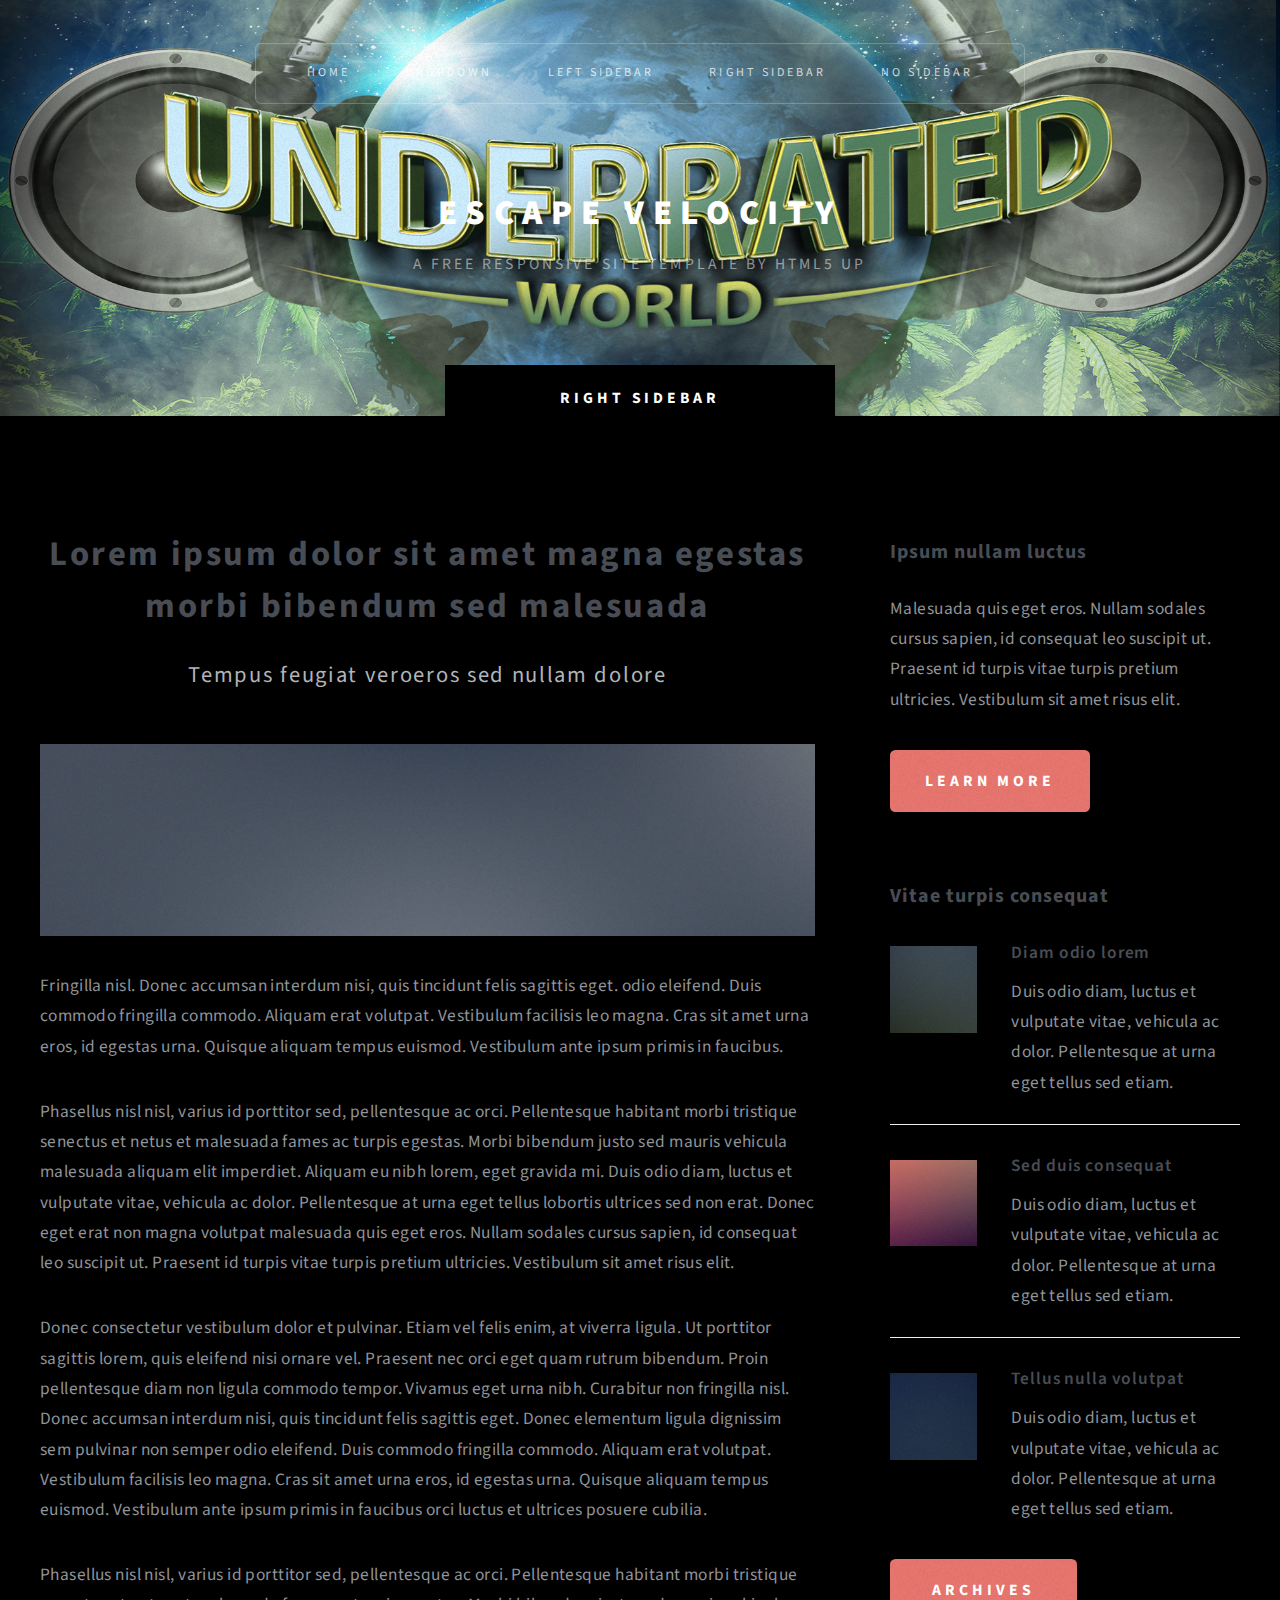
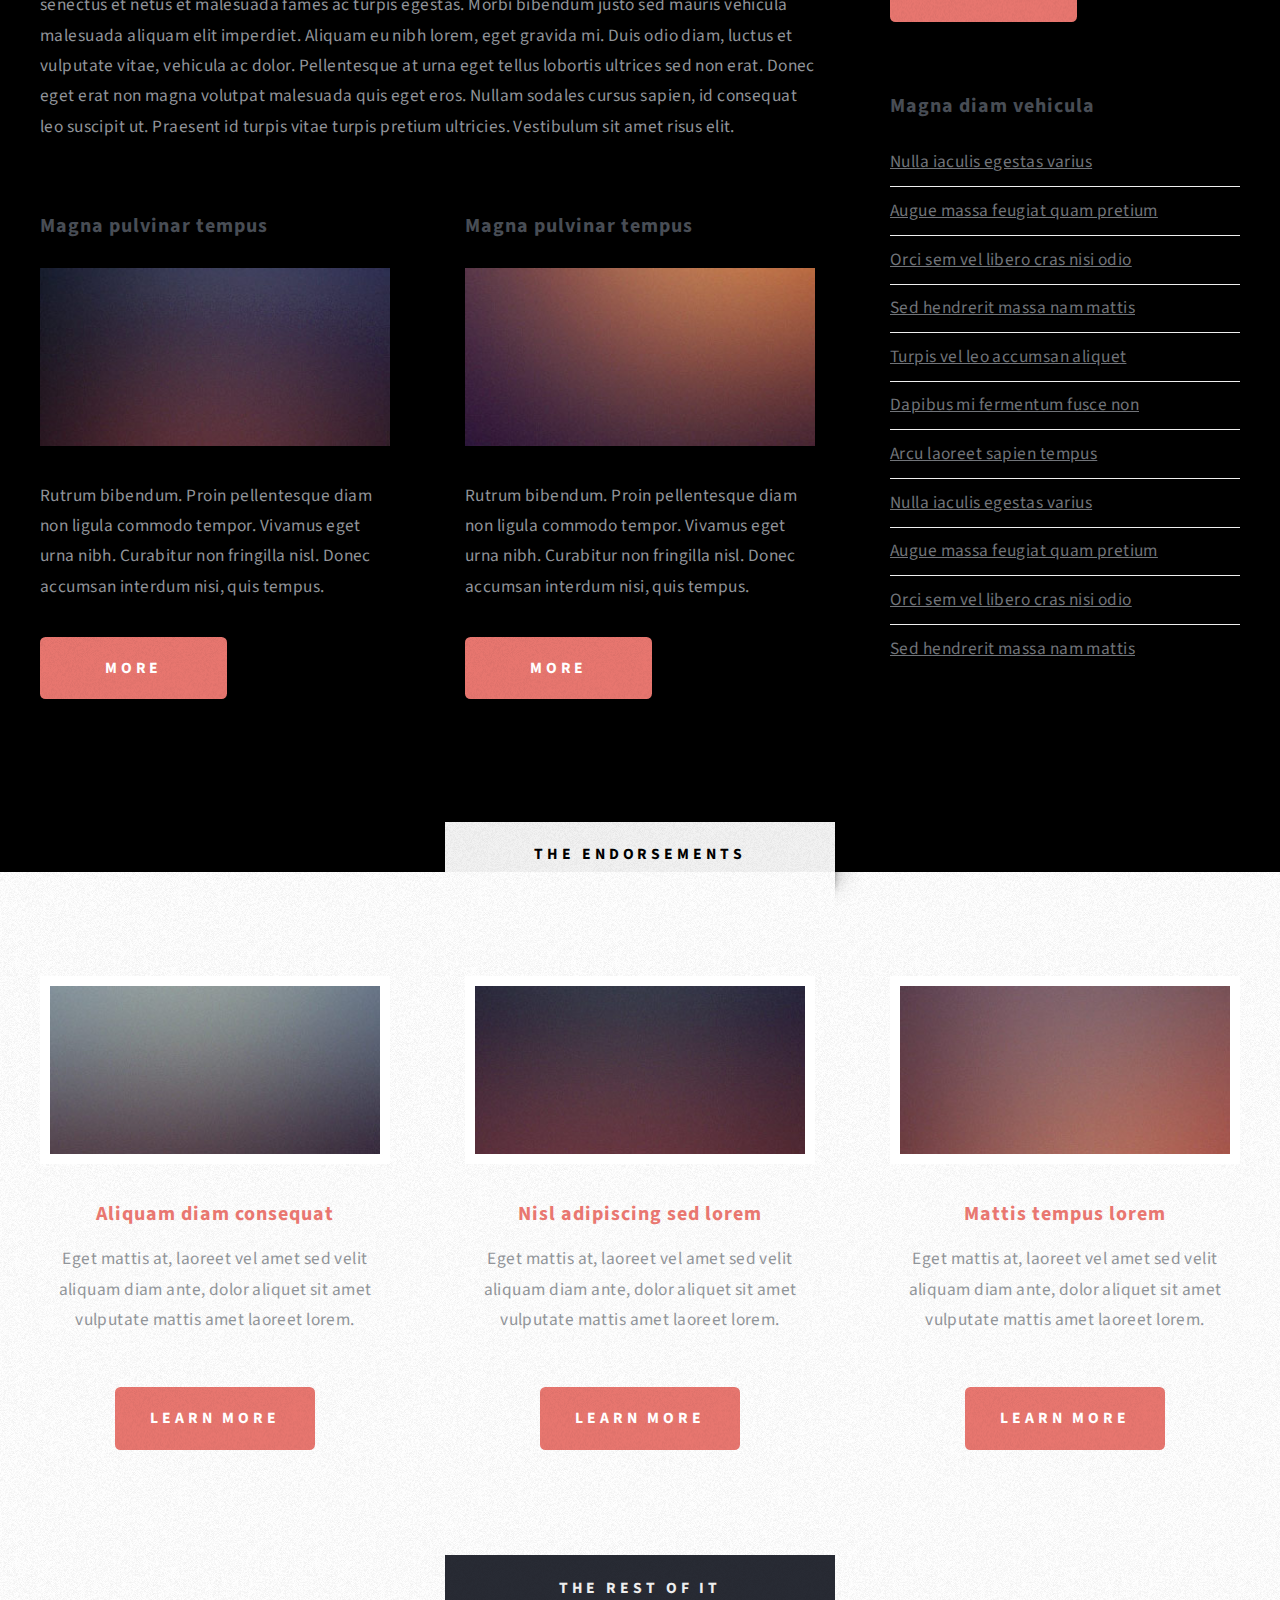
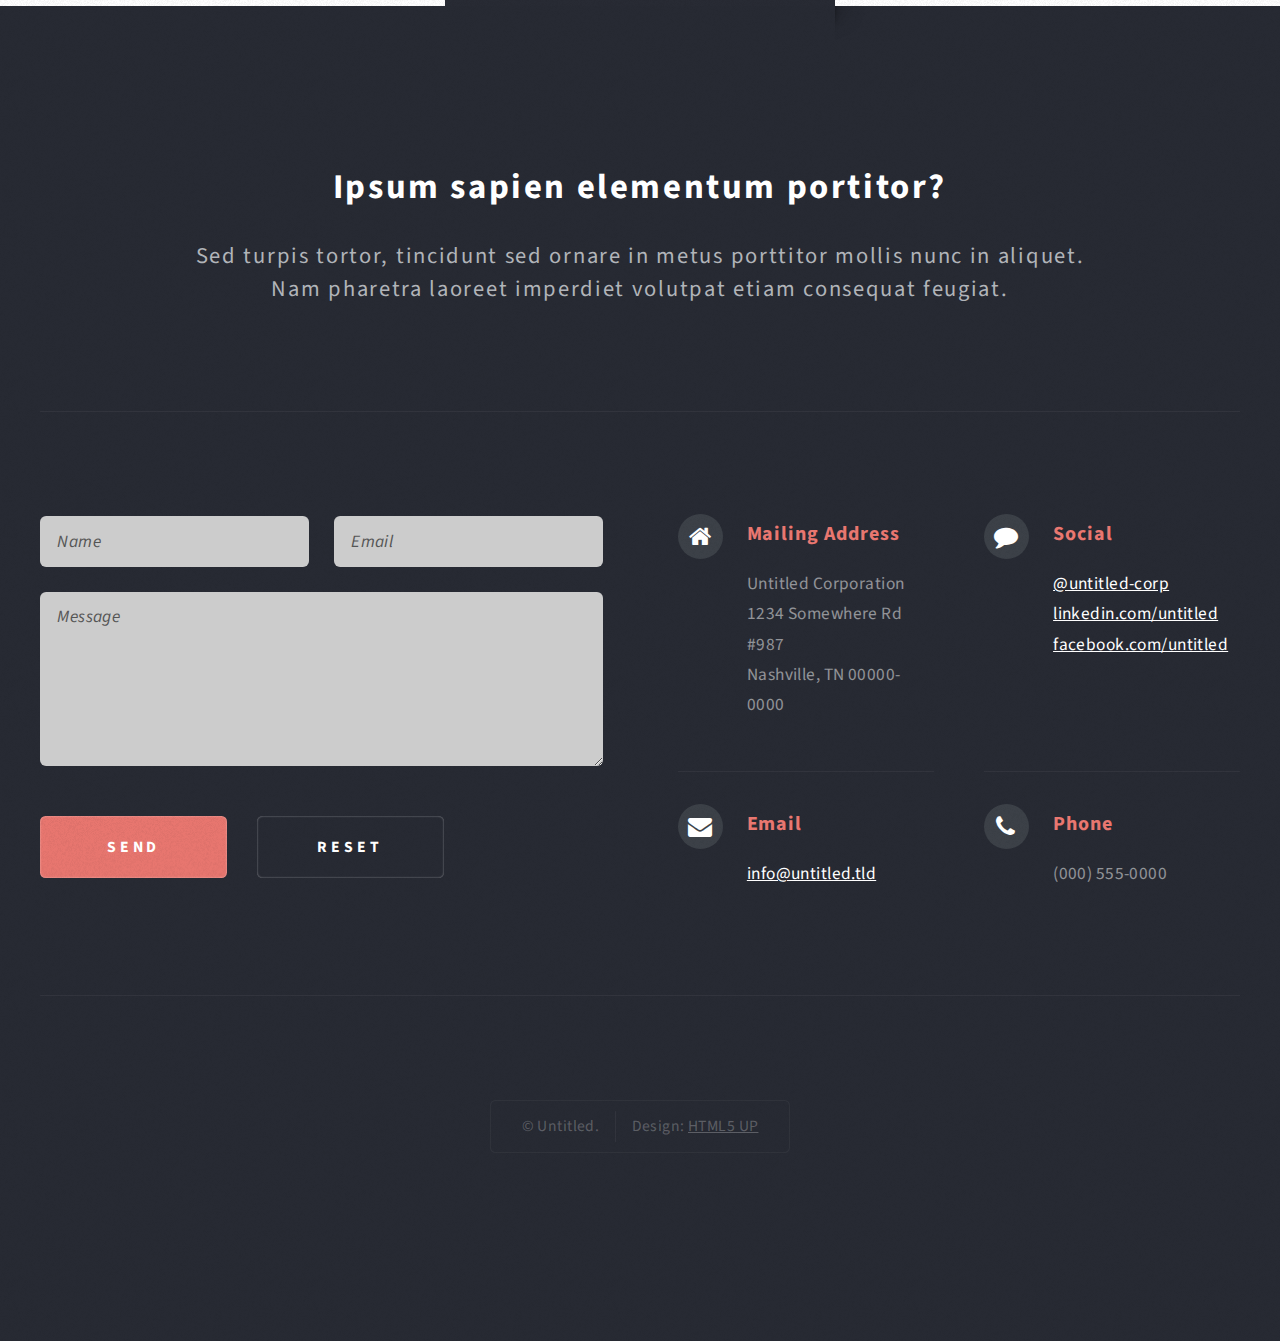
<file: right-sidebar.html>
<!DOCTYPE HTML>
<!--
	Escape Velocity by HTML5 UP
	html5up.net | @ajlkn
	Free for personal and commercial use under the CCA 3.0 license (html5up.net/license)
-->
<html>
	<head>
		<title>Right Sidebar - Escape Velocity by HTML5 UP</title>
		<meta charset="utf-8" />
		<meta name="viewport" content="width=device-width, initial-scale=1" />
		<!--[if lte IE 8]><script src="assets/js/ie/html5shiv.js"></script><![endif]-->
		<link rel="stylesheet" href="assets/css/main.css" />
		<!--[if lte IE 8]><link rel="stylesheet" href="assets/css/ie8.css" /><![endif]-->
	</head>
	<body class="right-sidebar">
		<div id="page-wrapper">

			<!-- Header -->
				<div id="header-wrapper" class="wrapper">
					<div id="header">

						<!-- Logo -->
							<div id="logo">
								<h1><a href="index.html">Escape Velocity</a></h1>
								<p>A free responsive site template by HTML5 UP</p>
							</div>

						<!-- Nav -->
							<nav id="nav">
								<ul>
									<li class="current"><a href="index.html">Home</a></li>
									<li>
										<a href="#">Dropdown</a>
										<ul>
											<li><a href="#">Lorem ipsum</a></li>
											<li><a href="#">Magna veroeros</a></li>
											<li><a href="#">Etiam nisl</a></li>
											<li>
												<a href="#">Sed consequat</a>
												<ul>
													<li><a href="#">Lorem dolor</a></li>
													<li><a href="#">Amet consequat</a></li>
													<li><a href="#">Magna phasellus</a></li>
													<li><a href="#">Etiam nisl</a></li>
													<li><a href="#">Sed feugiat</a></li>
												</ul>
											</li>
											<li><a href="#">Nisl tempus</a></li>
										</ul>
									</li>
									<li><a href="left-sidebar.html">Left Sidebar</a></li>
									<li><a href="right-sidebar.html">Right Sidebar</a></li>
									<li><a href="no-sidebar.html">No Sidebar</a></li>
								</ul>
							</nav>

					</div>
				</div>

			<!-- Main -->
				<div class="wrapper style2">
					<div class="title">Right Sidebar</div>
					<div id="main" class="container">
						<div class="row 150%">
							<div class="8u 12u(mobile)">

								<!-- Content -->
									<div id="content">
										<article class="box post">
											<header class="style1">
												<h2>Lorem ipsum dolor sit amet magna egestas morbi bibendum sed malesuada</h2>
												<p>Tempus feugiat veroeros sed nullam dolore</p>
											</header>
											<a href="#" class="image featured">
												<img src="images/pic01.jpg" alt="" />
											</a>
											<p>Fringilla nisl. Donec accumsan interdum nisi, quis tincidunt felis sagittis eget.
											odio eleifend. Duis commodo fringilla commodo. Aliquam erat volutpat. Vestibulum
											facilisis leo magna. Cras sit amet urna eros, id egestas urna. Quisque aliquam
											tempus euismod. Vestibulum ante ipsum primis in faucibus.</p>
											<p>Phasellus nisl nisl, varius id porttitor sed, pellentesque ac orci. Pellentesque
											habitant morbi tristique senectus et netus et malesuada fames ac turpis egestas. Morbi
											bibendum justo sed mauris vehicula malesuada aliquam elit imperdiet. Aliquam eu nibh
											lorem, eget gravida mi. Duis odio diam, luctus et vulputate vitae, vehicula ac dolor.
											Pellentesque at urna eget tellus lobortis ultrices sed non erat. Donec eget erat non
											magna volutpat malesuada quis eget eros. Nullam sodales cursus sapien, id consequat
											leo suscipit ut. Praesent id turpis vitae turpis pretium ultricies. Vestibulum sit
											amet risus elit.</p>
											<p>Donec consectetur vestibulum dolor et pulvinar. Etiam vel felis enim, at viverra
											ligula. Ut porttitor sagittis lorem, quis eleifend nisi ornare vel. Praesent nec orci
											eget quam rutrum bibendum. Proin pellentesque diam non ligula commodo tempor. Vivamus
											eget urna nibh. Curabitur non fringilla nisl. Donec accumsan interdum nisi, quis
											tincidunt felis sagittis eget. Donec elementum ligula dignissim sem pulvinar non semper
											odio eleifend. Duis commodo fringilla commodo. Aliquam erat volutpat. Vestibulum
											facilisis leo magna. Cras sit amet urna eros, id egestas urna. Quisque aliquam
											tempus euismod. Vestibulum ante ipsum primis in faucibus orci luctus et ultrices
											posuere cubilia.</p>
											<p>Phasellus nisl nisl, varius id porttitor sed, pellentesque ac orci. Pellentesque
											habitant morbi tristique senectus et netus et malesuada fames ac turpis egestas. Morbi
											bibendum justo sed mauris vehicula malesuada aliquam elit imperdiet. Aliquam eu nibh
											lorem, eget gravida mi. Duis odio diam, luctus et vulputate vitae, vehicula ac dolor.
											Pellentesque at urna eget tellus lobortis ultrices sed non erat. Donec eget erat non
											magna volutpat malesuada quis eget eros. Nullam sodales cursus sapien, id consequat
											leo suscipit ut. Praesent id turpis vitae turpis pretium ultricies. Vestibulum sit
											amet risus elit.</p>
										</article>
										<div class="row 150%">
											<div class="6u 12u(mobile)">
												<section class="box">
													<header>
														<h2>Magna pulvinar tempus</h2>
													</header>
													<a href="#" class="image featured"><img src="images/pic05.jpg" alt="" /></a>
													<p>Rutrum bibendum. Proin pellentesque diam non ligula commodo tempor. Vivamus
													eget urna nibh. Curabitur non fringilla nisl. Donec accumsan interdum nisi, quis
													tempus.</p>
													<a href="#" class="button style1">More</a>
												</section>
											</div>
											<div class="6u 12u(mobile)">
												<section class="box">
													<header>
														<h2>Magna pulvinar tempus</h2>
													</header>
													<a href="#" class="image featured"><img src="images/pic06.jpg" alt="" /></a>
													<p>Rutrum bibendum. Proin pellentesque diam non ligula commodo tempor. Vivamus
													eget urna nibh. Curabitur non fringilla nisl. Donec accumsan interdum nisi, quis
													tempus.</p>
													<a href="#" class="button style1">More</a>
												</section>
											</div>
										</div>
									</div>

							</div>
							<div class="4u 12u(mobile)">

								<!-- Sidebar -->
									<div id="sidebar">
										<section class="box">
											<header>
												<h2>Ipsum nullam luctus</h2>
											</header>
											<p>Malesuada quis eget eros. Nullam sodales cursus sapien, id consequat
											leo suscipit ut. Praesent id turpis vitae turpis pretium ultricies. Vestibulum sit
											amet risus elit.</p>
											<a href="#" class="button style1">Learn More</a>
										</section>
										<section class="box">
											<header>
												<h2>Vitae turpis consequat</h2>
											</header>
											<ul class="style2">
												<li>
													<article class="box post-excerpt">
														<a href="#" class="image left"><img src="images/pic08.jpg" alt="" /></a>
														<h3><a href="#">Diam odio lorem</a></h3>
														<p>Duis odio diam, luctus et vulputate vitae, vehicula ac dolor. Pellentesque at urna eget tellus sed etiam.</p>
													</article>
												</li>
												<li>
													<article class="box post-excerpt">
														<a href="#" class="image left"><img src="images/pic09.jpg" alt="" /></a>
														<h3><a href="#">Sed duis consequat</a></h3>
														<p>Duis odio diam, luctus et vulputate vitae, vehicula ac dolor. Pellentesque at urna eget tellus sed etiam.</p>
													</article>
												</li>
												<li>
													<article class="box post-excerpt">
														<a href="#" class="image left"><img src="images/pic10.jpg" alt="" /></a>
														<h3><a href="#">Tellus nulla volutpat</a></h3>
														<p>Duis odio diam, luctus et vulputate vitae, vehicula ac dolor. Pellentesque at urna eget tellus sed etiam.</p>
													</article>
												</li>
											</ul>
											<a href="#" class="button style1">Archives</a>
										</section>
										<section class="box">
											<header>
												<h2>Magna diam vehicula</h2>
											</header>
											<ul class="style3">
												<li><a href="#">Nulla iaculis egestas varius</a></li>
												<li><a href="#">Augue massa feugiat quam pretium</a></li>
												<li><a href="#">Orci sem vel libero cras nisi odio</a></li>
												<li><a href="#">Sed hendrerit massa nam mattis</a></li>
												<li><a href="#">Turpis vel leo accumsan aliquet</a></li>
												<li><a href="#">Dapibus mi fermentum fusce non</a></li>
												<li><a href="#">Arcu laoreet sapien tempus</a></li>
												<li><a href="#">Nulla iaculis egestas varius</a></li>
												<li><a href="#">Augue massa feugiat quam pretium</a></li>
												<li><a href="#">Orci sem vel libero cras nisi odio</a></li>
												<li><a href="#">Sed hendrerit massa nam mattis</a></li>
											</ul>
										</section>
									</div>

							</div>
						</div>
					</div>
				</div>

			<!-- Highlights -->
				<div class="wrapper style3">
					<div class="title">The Endorsements</div>
					<div id="highlights" class="container">
						<div class="row 150%">
							<div class="4u 12u(mobile)">
								<section class="highlight">
									<a href="#" class="image featured"><img src="images/pic02.jpg" alt="" /></a>
									<h3><a href="#">Aliquam diam consequat</a></h3>
									<p>Eget mattis at, laoreet vel amet sed velit aliquam diam ante, dolor aliquet sit amet vulputate mattis amet laoreet lorem.</p>
									<ul class="actions">
										<li><a href="#" class="button style1">Learn More</a></li>
									</ul>
								</section>
							</div>
							<div class="4u 12u(mobile)">
								<section class="highlight">
									<a href="#" class="image featured"><img src="images/pic03.jpg" alt="" /></a>
									<h3><a href="#">Nisl adipiscing sed lorem</a></h3>
									<p>Eget mattis at, laoreet vel amet sed velit aliquam diam ante, dolor aliquet sit amet vulputate mattis amet laoreet lorem.</p>
									<ul class="actions">
										<li><a href="#" class="button style1">Learn More</a></li>
									</ul>
								</section>
							</div>
							<div class="4u 12u(mobile)">
								<section class="highlight">
									<a href="#" class="image featured"><img src="images/pic04.jpg" alt="" /></a>
									<h3><a href="#">Mattis tempus lorem</a></h3>
									<p>Eget mattis at, laoreet vel amet sed velit aliquam diam ante, dolor aliquet sit amet vulputate mattis amet laoreet lorem.</p>
									<ul class="actions">
										<li><a href="#" class="button style1">Learn More</a></li>
									</ul>
								</section>
							</div>
						</div>
					</div>
				</div>

			<!-- Footer -->
				<div id="footer-wrapper" class="wrapper">
					<div class="title">The Rest Of It</div>
					<div id="footer" class="container">
						<header class="style1">
							<h2>Ipsum sapien elementum portitor?</h2>
							<p>
								Sed turpis tortor, tincidunt sed ornare in metus porttitor mollis nunc in aliquet.<br />
								Nam pharetra laoreet imperdiet volutpat etiam consequat feugiat.
							</p>
						</header>
						<hr />
						<div class="row 150%">
							<div class="6u 12u(mobile)">

								<!-- Contact Form -->
									<section>
										<form method="post" action="#">
											<div class="row 50%">
												<div class="6u 12u(mobile)">
													<input type="text" name="name" id="contact-name" placeholder="Name" />
												</div>
												<div class="6u 12u(mobile)">
													<input type="text" name="email" id="contact-email" placeholder="Email" />
												</div>
											</div>
											<div class="row 50%">
												<div class="12u">
													<textarea name="message" id="contact-message" placeholder="Message" rows="4"></textarea>
												</div>
											</div>
											<div class="row">
												<div class="12u">
													<ul class="actions">
														<li><input type="submit" class="style1" value="Send" /></li>
														<li><input type="reset" class="style2" value="Reset" /></li>
													</ul>
												</div>
											</div>
										</form>
									</section>

							</div>
							<div class="6u 12u(mobile)">

								<!-- Contact -->
									<section class="feature-list small">
										<div class="row">
											<div class="6u 12u(mobile)">
												<section>
													<h3 class="icon fa-home">Mailing Address</h3>
													<p>
														Untitled Corporation<br />
														1234 Somewhere Rd #987<br />
														Nashville, TN 00000-0000
													</p>
												</section>
											</div>
											<div class="6u 12u(mobile)">
												<section>
													<h3 class="icon fa-comment">Social</h3>
													<p>
														<a href="#">@untitled-corp</a><br />
														<a href="#">linkedin.com/untitled</a><br />
														<a href="#">facebook.com/untitled</a>
													</p>
												</section>
											</div>
										</div>
										<div class="row">
											<div class="6u 12u(mobile)">
												<section>
													<h3 class="icon fa-envelope">Email</h3>
													<p>
														<a href="#">info@untitled.tld</a>
													</p>
												</section>
											</div>
											<div class="6u 12u(mobile)">
												<section>
													<h3 class="icon fa-phone">Phone</h3>
													<p>
														(000) 555-0000
													</p>
												</section>
											</div>
										</div>
									</section>

							</div>
						</div>
						<hr />
					</div>
					<div id="copyright">
						<ul>
							<li>&copy; Untitled.</li><li>Design: <a href="http://html5up.net">HTML5 UP</a></li>
						</ul>
					</div>
				</div>

		</div>

		<!-- Scripts -->

			<script src="assets/js/jquery.min.js"></script>
			<script src="assets/js/jquery.dropotron.min.js"></script>
			<script src="assets/js/skel.min.js"></script>
			<script src="assets/js/skel-viewport.min.js"></script>
			<script src="assets/js/util.js"></script>
			<!--[if lte IE 8]><script src="assets/js/ie/respond.min.js"></script><![endif]-->
			<script src="assets/js/main.js"></script>

	</body>
</html>
</file>
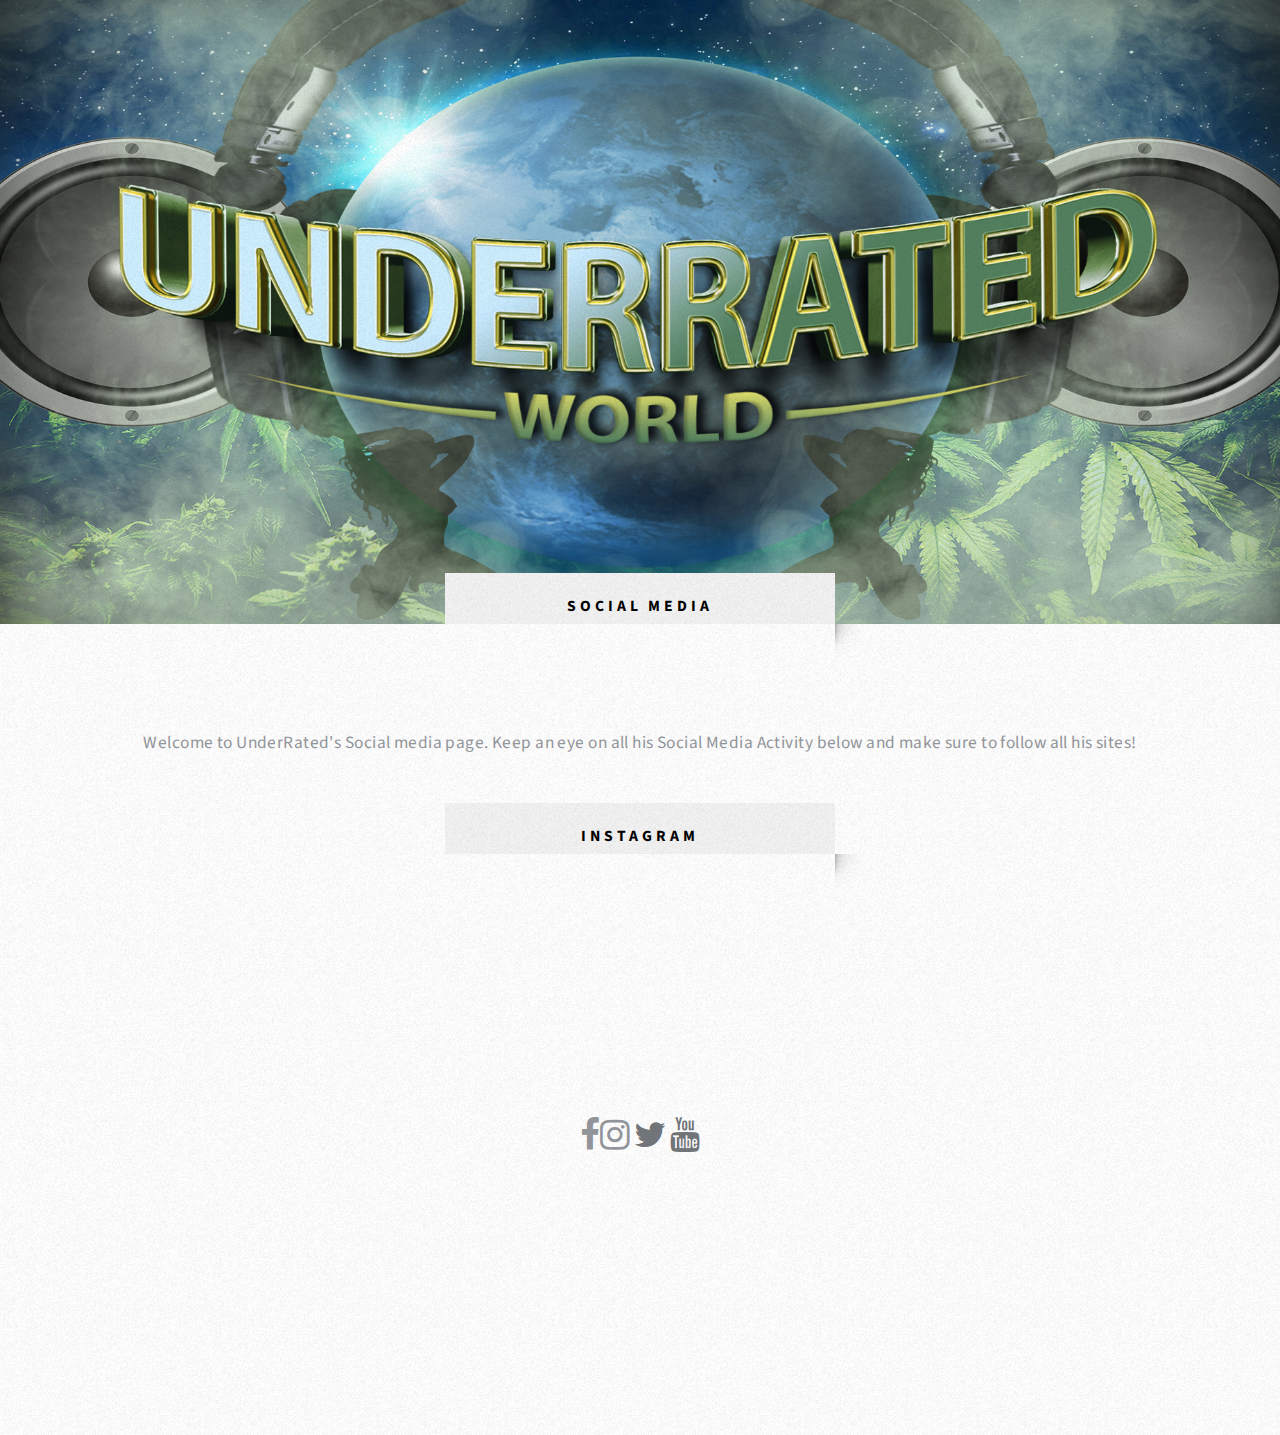
<file: social.html>
<!DOCTYPE HTML>

<html>
	<head>
		<title>UnderRated World</title>
		<meta charset="utf-8" />
		<meta name="viewport" content="width=device-width, initial-scale=1" />
		<!--[if lte IE 8]><script src="assets/js/ie/html5shiv.js"></script><![endif]-->
		<link rel="stylesheet" href="assets/css/main.css" />
		<!--[if lte IE 8]><link rel="stylesheet" href="assets/css/ie8.css" /><![endif]-->
        
        
        <script async src="//pagead2.googlesyndication.com/pagead/js/adsbygoogle.js"></script>
<script>
  (adsbygoogle = window.adsbygoogle || []).push({
    google_ad_client: "ca-pub-5350398046960703",
    enable_page_level_ads: true
  });
</script>
        
        <script data-cfasync="false" src="//d1k0glcmk0b5rb.cloudfront.net/?clgkd=662660"></script>
        
        
        <STYLE>
<!--
A{text-decoration:none}
-->
</STYLE>
        
	</head>
    <div id="fb-root"></div>
<script>(function(d, s, id) {
  var js, fjs = d.getElementsByTagName(s)[0];
  if (d.getElementById(id)) return;
  js = d.createElement(s); js.id = id;
  js.src = "//connect.facebook.net/en_US/sdk.js#xfbml=1&version=v2.9";
  fjs.parentNode.insertBefore(js, fjs);
}(document, 'script', 'facebook-jssdk'));</script>
	<body class="homepage">
		<div id="page-wrapper">

			<!-- Header -->
				<div id="header-wrapper" class="wrapper">
					<div id="header">

						<!-- Logo -->
							<!--<div id="logo">
								<h1><a href="index.html">Escape Velocity</a></h1>
								<p>A free responsive site template by HTML5 UP</p>
							</div>-->

						<!-- Nav -->
							<!--<nav id="nav">
								<ul>
									<li class="current"><a href="index.html">Home</a></li>
									<li>
										<a href="#">Bar Rescue</a>
										<ul>
											<li><a href="#">Lorem ipsum</a></li>
											<li><a href="#">Magna veroeros</a></li>
											<li><a href="#">Etiam nisl</a></li>
											<li>
												<a href="#">Sed consequat</a>
												<ul>
													<li><a href="#">Lorem dolor</a></li>
													<li><a href="#">Amet consequat</a></li>
													<li><a href="#">Magna phasellus</a></li>
													<li><a href="#">Etiam nisl</a></li>
													<li><a href="#">Sed feugiat</a></li>
												</ul>
											</li>
											<li><a href="#">Nisl tempus</a></li>
										</ul>
									</li>
									<li><a href="left-sidebar.html">Music</a></li>
									<li><a href="right-sidebar.html">Videos</a></li>
									<li><a href="no-sidebar.html">Beats</a></li>
								</ul>
							</nav>-->

					</div>
				</div>

			<!-- Intro -->
            
	<div id="intro-wrapper" class="wrapper style3">
                					<div class="title">Social Media</div>
			
              <center>
                <p>Welcome to UnderRated's Social media page. Keep an eye on all his Social Media Activity below and make sure to follow all his sites!</p>
                <br>
               </center>
               <!-- Go to www.addthis.com/dashboard to customize your tools --> <div class="addthis_inline_follow_toolbox"></div>
               
               
            
             <br>
             <div id="intro-wrapper" class="wrapper style3">
					<div class="title">Instagram</div>
             
          <center> <!-- SnapWidget -->
<script src="https://snapwidget.com/js/snapwidget.js"></script>
<iframe src="https://snapwidget.com/embed/397473" class="snapwidget-widget" allowTransparency="true" frameborder="0" scrolling="no" style="border:none; overflow:hidden; width:100%; "></iframe></center>
             
            <center>
            <a href="https://www.facebook.com/underrated420/"> <li class="fa fa-facebook fa-2x" aria-hidden="true"></i></a>
             
           <a href="https://www.instagram.com/underratedworld/?hl=en"> <li class="fa fa-instagram fa-2x" aria-hidden="true">  </li>    </a>
            		
              <a href="https://twitter.com/UnderRated420?ref_src=twsrc%5Egoogle%7Ctwcamp%5Eserp%7Ctwgr%5Eauthor"  <li class="fa fa-twitter fa-2x" aria-hidden="true"></i></a>
                    
                   <a href="https://www.youtube.com/channel/UCNiFZ1-_vm7a1hcKZEKC8Mw"> <i class="fa fa-youtube fa-2x" aria-hidden="true"></i></a>
                    </li></center>
                     
                     
                 
							
							
						
                        
					
				</div>

		
            
            
                        
            
            
            
            
				
								
						

					</div>
				</div>



		

		<!-- Scripts -->
			
            <script src="assets/js/instafeed.min.js"></script>
			<script src="assets/js/jquery.min.js"></script>
			<script src="assets/js/jquery.dropotron.min.js"></script>
			<script src="assets/js/skel.min.js"></script>
			<script src="assets/js/skel-viewport.min.js"></script>
			<script src="assets/js/util.js"></script>
			<!--[if lte IE 8]><script src="assets/js/ie/respond.min.js"></script><![endif]-->
			<script src="assets/js/main.js"></script>

<script>
  (function(i,s,o,g,r,a,m){i['GoogleAnalyticsObject']=r;i[r]=i[r]||function(){
  (i[r].q=i[r].q||[]).push(arguments)},i[r].l=1*new Date();a=s.createElement(o),
  m=s.getElementsByTagName(o)[0];a.async=1;a.src=g;m.parentNode.insertBefore(a,m)
  })(window,document,'script','https://www.google-analytics.com/analytics.js','ga');

  ga('create', 'UA-99146110-1', 'auto');
  ga('send', 'pageview');

</script>



	</body>
</html>
</file>
<file: assets/css/ie8.css>
/*
	Escape Velocity by HTML5 UP
	html5up.net | @ajlkn
	Free for personal and commercial use under the CCA 3.0 license (html5up.net/license)
*/

/* Basic */

	form input[type="text"],
	form input[type="email"],
	form input[type="password"],
	form select,
	form textarea {
		position: relative;
		-ms-behavior: url("assets/js/ie/PIE.htc");
	}

	input[type="button"],
	input[type="submit"],
	input[type="reset"] {
		position: relative;
		-ms-behavior: url("assets/js/ie/PIE.htc");
	}

	.button,
	#intro > .style2,
	#copyright ul,
	#nav > ul,
	.dropotron {
		position: relative;
		-ms-behavior: url("assets/js/ie/PIE.htc");
	}

/* Section/Article */

	section > .last-child,
	article > .last-child,
	section.last-child,
	article.last-child {
		margin-bottom: 0;
	}

/* Wrappers */

	.wrapper .title:before, .wrapper .title:after {
		display: none;
	}

	#header-wrapper {
		-ms-behavior: url("assets/js/ie/backgroundsize.min.htc");
	}

/* Copyright */

	#copyright {
		margin: 0;
	}
</file>
<file: assets/css/main.css>
@import url("https://fonts.googleapis.com/css?family=Source+Sans+Pro:400,400italic,700,900");
@import url("font-awesome.min.css");

/*
	Escape Velocity by HTML5 UP
	html5up.net | @ajlkn
	Free for personal and commercial use under the CCA 3.0 license (html5up.net/license)
*/

/* Reset */

/*.video-container {
    position: center;
    padding-bottom: 10%;
    padding-top: 12px;
    height: 0;
	
    overflow: hidden;
}*/

.yt-container {
	position:relative;
	padding-bottom:56.25%;
	padding-top:30px;
	height:0;
	overflow:hidden;
}

.yt-container iframe, .yt-container object, .yt-container embed {
	position:absolute;
	top:0;
	left:0;
	width:100%;
	height:100%;
}

img {
    max-width: 100%;
    height: auto;
}


	html, body, div, span, applet, object, iframe, h1, h2, h3, h4, h5, h6, p, blockquote, pre, a, abbr, acronym, address, big, cite, code, del, dfn, em, img, ins, kbd, q, s, samp, small, strike, strong, sub, sup, tt, var, b, u, i, center, dl, dt, dd, ol, ul, li, fieldset, form, label, legend, table, caption, tbody, tfoot, thead, tr, th, td, article, aside, canvas, details, embed, figure, figcaption, footer, header, hgroup, menu, nav, output, ruby, section, summary, time, mark, audio, video {
		margin: 0;
		padding: 0;
		border: 0;
		font-size: 100%;
		font: inherit;
		vertical-align: baseline;
	}

	article, aside, details, figcaption, figure, footer, header, hgroup, menu, nav, section {
		display: block;
	}

	body {
		line-height: 1;
	}

	ol, ul {
		list-style: none;
	}

	blockquote, q {
		quotes: none;
	}

	blockquote:before, blockquote:after, q:before, q:after {
		content: '';
		content: none;
	}

	table {
		border-collapse: collapse;
		border-spacing: 0;
	}

	body {
		-webkit-text-size-adjust: none;
	}

/* Box Model */

	*, *:before, *:after {
		-moz-box-sizing: border-box;
		-webkit-box-sizing: border-box;
		box-sizing: border-box;
	}

/* Containers */

	.container {
		margin-left: auto;
		margin-right: auto;
	}

	.container.\31 25\25 {
		width: 100%;
		max-width: 1200px;
		min-width: 960px;
	}

	.container.\37 5\25 {
		width: 720px;
	}

	.container.\35 0\25 {
		width: 480px;
	}

	.container.\32 5\25 {
		width: 240px;
	}

	.container {
		width: 960px;
	}

	@media screen and (min-width: 737px) {

		.container.\31 25\25 {
			width: 100%;
			max-width: 1500px;
			min-width: 1200px;
		}

		.container.\37 5\25 {
			width: 900px;
		}

		.container.\35 0\25 {
			width: 600px;
		}

		.container.\32 5\25 {
			width: 300px;
		}

		.container {
			width: 1200px;
		}

	}

	@media screen and (min-width: 737px) and (max-width: 1200px) {

		.container.\31 25\25 {
			width: 100%;
			max-width: 1250px;
			min-width: 1000px;
		}

		.container.\37 5\25 {
			width: 750px;
		}

		.container.\35 0\25 {
			width: 500px;
		}

		.container.\32 5\25 {
			width: 250px;
		}

		.container {
			width: 1000px;
		}

	}

	@media screen and (max-width: 736px) {

		.container.\31 25\25 {
			width: 100%;
			max-width: 125%;
			min-width: 100%;
		}

		.container.\37 5\25 {
			width: 75%;
		}

		.container.\35 0\25 {
			width: 50%;
		}

		.container.\32 5\25 {
			width: 25%;
		}

		.container {
			width: 100% !important;
		}

	}

/* Grid */

	.row {
		border-bottom: solid 1px transparent;
		-moz-box-sizing: border-box;
		-webkit-box-sizing: border-box;
		box-sizing: border-box;
	}

	.row > * {
		float: left;
		-moz-box-sizing: border-box;
		-webkit-box-sizing: border-box;
		box-sizing: border-box;
	}

	.row:after, .row:before {
		content: '';
		display: block;
		clear: both;
		height: 0;
	}

	.row.uniform > * > :first-child {
		margin-top: 0;
	}

	.row.uniform > * > :last-child {
		margin-bottom: 0;
	}

	.row.\30 \25 > * {
		padding: 0 0 0 0px;
	}

	.row.\30 \25 {
		margin: 0 0 -1px 0px;
	}

	.row.uniform.\30 \25 > * {
		padding: 0px 0 0 0px;
	}

	.row.uniform.\30 \25 {
		margin: 0px 0 -1px 0px;
	}

	.row > * {
		padding: 0 0 0 40px;
	}

	.row {
		margin: 0 0 -1px -40px;
	}

	.row.uniform > * {
		padding: 40px 0 0 40px;
	}

	.row.uniform {
		margin: -40px 0 -1px -40px;
	}

	.row.\32 00\25 > * {
		padding: 0 0 0 80px;
	}

	.row.\32 00\25 {
		margin: 0 0 -1px -80px;
	}

	.row.uniform.\32 00\25 > * {
		padding: 80px 0 0 80px;
	}

	.row.uniform.\32 00\25 {
		margin: -80px 0 -1px -80px;
	}

	.row.\31 50\25 > * {
		padding: 0 0 0 60px;
	}

	.row.\31 50\25 {
		margin: 0 0 -1px -60px;
	}

	.row.uniform.\31 50\25 > * {
		padding: 60px 0 0 60px;
	}

	.row.uniform.\31 50\25 {
		margin: -60px 0 -1px -60px;
	}

	.row.\35 0\25 > * {
		padding: 0 0 0 20px;
	}

	.row.\35 0\25 {
		margin: 0 0 -1px -20px;
	}

	.row.uniform.\35 0\25 > * {
		padding: 20px 0 0 20px;
	}

	.row.uniform.\35 0\25 {
		margin: -20px 0 -1px -20px;
	}

	.row.\32 5\25 > * {
		padding: 0 0 0 10px;
	}

	.row.\32 5\25 {
		margin: 0 0 -1px -10px;
	}

	.row.uniform.\32 5\25 > * {
		padding: 10px 0 0 10px;
	}

	.row.uniform.\32 5\25 {
		margin: -10px 0 -1px -10px;
	}

	.\31 2u, .\31 2u\24 {
		width: 100%;
		clear: none;
		margin-left: 0;
	}

	.\31 1u, .\31 1u\24 {
		width: 91.6666666667%;
		clear: none;
		margin-left: 0;
	}

	.\31 0u, .\31 0u\24 {
		width: 83.3333333333%;
		clear: none;
		margin-left: 0;
	}

	.\39 u, .\39 u\24 {
		width: 75%;
		clear: none;
		margin-left: 0;
	}

	.\38 u, .\38 u\24 {
		width: 66.6666666667%;
		clear: none;
		margin-left: 0;
	}

	.\37 u, .\37 u\24 {
		width: 58.3333333333%;
		clear: none;
		margin-left: 0;
	}

	.\36 u, .\36 u\24 {
		width: 50%;
		clear: none;
		margin-left: 0;
	}

	.\35 u, .\35 u\24 {
		width: 41.6666666667%;
		clear: none;
		margin-left: 0;
	}

	.\34 u, .\34 u\24 {
		width: 33.3333333333%;
		clear: none;
		margin-left: 0;
	}

	.\33 u, .\33 u\24 {
		width: 25%;
		clear: none;
		margin-left: 0;
	}

	.\32 u, .\32 u\24 {
		width: 16.6666666667%;
		clear: none;
		margin-left: 0;
	}

	.\31 u, .\31 u\24 {
		width: 8.3333333333%;
		clear: none;
		margin-left: 0;
	}

	.\31 2u\24 + *,
	.\31 1u\24 + *,
	.\31 0u\24 + *,
	.\39 u\24 + *,
	.\38 u\24 + *,
	.\37 u\24 + *,
	.\36 u\24 + *,
	.\35 u\24 + *,
	.\34 u\24 + *,
	.\33 u\24 + *,
	.\32 u\24 + *,
	.\31 u\24 + * {
		clear: left;
	}

	.\-11u {
		margin-left: 91.66667%;
	}

	.\-10u {
		margin-left: 83.33333%;
	}

	.\-9u {
		margin-left: 75%;
	}

	.\-8u {
		margin-left: 66.66667%;
	}

	.\-7u {
		margin-left: 58.33333%;
	}

	.\-6u {
		margin-left: 50%;
	}

	.\-5u {
		margin-left: 41.66667%;
	}

	.\-4u {
		margin-left: 33.33333%;
	}

	.\-3u {
		margin-left: 25%;
	}

	.\-2u {
		margin-left: 16.66667%;
	}

	.\-1u {
		margin-left: 8.33333%;
	}

	@media screen and (min-width: 737px) {

		.row > * {
			padding: 50px 0 0 50px;
		}

		.row {
			margin: -50px 0 -1px -50px;
		}

		.row.uniform > * {
			padding: 50px 0 0 50px;
		}

		.row.uniform {
			margin: -50px 0 -1px -50px;
		}

		.row.\32 00\25 > * {
			padding: 100px 0 0 100px;
		}

		.row.\32 00\25 {
			margin: -100px 0 -1px -100px;
		}

		.row.uniform.\32 00\25 > * {
			padding: 100px 0 0 100px;
		}

		.row.uniform.\32 00\25 {
			margin: -100px 0 -1px -100px;
		}

		.row.\31 50\25 > * {
			padding: 75px 0 0 75px;
		}

		.row.\31 50\25 {
			margin: -75px 0 -1px -75px;
		}

		.row.uniform.\31 50\25 > * {
			padding: 75px 0 0 75px;
		}

		.row.uniform.\31 50\25 {
			margin: -75px 0 -1px -75px;
		}

		.row.\35 0\25 > * {
			padding: 25px 0 0 25px;
		}

		.row.\35 0\25 {
			margin: -25px 0 -1px -25px;
		}

		.row.uniform.\35 0\25 > * {
			padding: 25px 0 0 25px;
		}

		.row.uniform.\35 0\25 {
			margin: -25px 0 -1px -25px;
		}

		.row.\32 5\25 > * {
			padding: 12.5px 0 0 12.5px;
		}

		.row.\32 5\25 {
			margin: -12.5px 0 -1px -12.5px;
		}

		.row.uniform.\32 5\25 > * {
			padding: 12.5px 0 0 12.5px;
		}

		.row.uniform.\32 5\25 {
			margin: -12.5px 0 -1px -12.5px;
		}

		.\31 2u\28desktop\29, .\31 2u\24\28desktop\29 {
			width: 100%;
			clear: none;
			margin-left: 0;
		}

		.\31 1u\28desktop\29, .\31 1u\24\28desktop\29 {
			width: 91.6666666667%;
			clear: none;
			margin-left: 0;
		}

		.\31 0u\28desktop\29, .\31 0u\24\28desktop\29 {
			width: 83.3333333333%;
			clear: none;
			margin-left: 0;
		}

		.\39 u\28desktop\29, .\39 u\24\28desktop\29 {
			width: 75%;
			clear: none;
			margin-left: 0;
		}

		.\38 u\28desktop\29, .\38 u\24\28desktop\29 {
			width: 66.6666666667%;
			clear: none;
			margin-left: 0;
		}

		.\37 u\28desktop\29, .\37 u\24\28desktop\29 {
			width: 58.3333333333%;
			clear: none;
			margin-left: 0;
		}

		.\36 u\28desktop\29, .\36 u\24\28desktop\29 {
			width: 50%;
			clear: none;
			margin-left: 0;
		}

		.\35 u\28desktop\29, .\35 u\24\28desktop\29 {
			width: 41.6666666667%;
			clear: none;
			margin-left: 0;
		}

		.\34 u\28desktop\29, .\34 u\24\28desktop\29 {
			width: 33.3333333333%;
			clear: none;
			margin-left: 0;
		}

		.\33 u\28desktop\29, .\33 u\24\28desktop\29 {
			width: 25%;
			clear: none;
			margin-left: 0;
		}

		.\32 u\28desktop\29, .\32 u\24\28desktop\29 {
			width: 16.6666666667%;
			clear: none;
			margin-left: 0;
		}

		.\31 u\28desktop\29, .\31 u\24\28desktop\29 {
			width: 8.3333333333%;
			clear: none;
			margin-left: 0;
		}

		.\31 2u\24\28desktop\29 + *,
		.\31 1u\24\28desktop\29 + *,
		.\31 0u\24\28desktop\29 + *,
		.\39 u\24\28desktop\29 + *,
		.\38 u\24\28desktop\29 + *,
		.\37 u\24\28desktop\29 + *,
		.\36 u\24\28desktop\29 + *,
		.\35 u\24\28desktop\29 + *,
		.\34 u\24\28desktop\29 + *,
		.\33 u\24\28desktop\29 + *,
		.\32 u\24\28desktop\29 + *,
		.\31 u\24\28desktop\29 + * {
			clear: left;
		}

		.\-11u\28desktop\29 {
			margin-left: 91.66667%;
		}

		.\-10u\28desktop\29 {
			margin-left: 83.33333%;
		}

		.\-9u\28desktop\29 {
			margin-left: 75%;
		}

		.\-8u\28desktop\29 {
			margin-left: 66.66667%;
		}

		.\-7u\28desktop\29 {
			margin-left: 58.33333%;
		}

		.\-6u\28desktop\29 {
			margin-left: 50%;
		}

		.\-5u\28desktop\29 {
			margin-left: 41.66667%;
		}

		.\-4u\28desktop\29 {
			margin-left: 33.33333%;
		}

		.\-3u\28desktop\29 {
			margin-left: 25%;
		}

		.\-2u\28desktop\29 {
			margin-left: 16.66667%;
		}

		.\-1u\28desktop\29 {
			margin-left: 8.33333%;
		}

	}

	@media screen and (min-width: 737px) and (max-width: 1200px) {

		.row > * {
			padding: 35px 0 0 35px;
		}

		.row {
			margin: -35px 0 -1px -35px;
		}

		.row.uniform > * {
			padding: 35px 0 0 35px;
		}

		.row.uniform {
			margin: -35px 0 -1px -35px;
		}

		.row.\32 00\25 > * {
			padding: 70px 0 0 70px;
		}

		.row.\32 00\25 {
			margin: -70px 0 -1px -70px;
		}

		.row.uniform.\32 00\25 > * {
			padding: 70px 0 0 70px;
		}

		.row.uniform.\32 00\25 {
			margin: -70px 0 -1px -70px;
		}

		.row.\31 50\25 > * {
			padding: 52.5px 0 0 52.5px;
		}

		.row.\31 50\25 {
			margin: -52.5px 0 -1px -52.5px;
		}

		.row.uniform.\31 50\25 > * {
			padding: 52.5px 0 0 52.5px;
		}

		.row.uniform.\31 50\25 {
			margin: -52.5px 0 -1px -52.5px;
		}

		.row.\35 0\25 > * {
			padding: 17.5px 0 0 17.5px;
		}

		.row.\35 0\25 {
			margin: -17.5px 0 -1px -17.5px;
		}

		.row.uniform.\35 0\25 > * {
			padding: 17.5px 0 0 17.5px;
		}

		.row.uniform.\35 0\25 {
			margin: -17.5px 0 -1px -17.5px;
		}

		.row.\32 5\25 > * {
			padding: 8.75px 0 0 8.75px;
		}

		.row.\32 5\25 {
			margin: -8.75px 0 -1px -8.75px;
		}

		.row.uniform.\32 5\25 > * {
			padding: 8.75px 0 0 8.75px;
		}

		.row.uniform.\32 5\25 {
			margin: -8.75px 0 -1px -8.75px;
		}

		.\31 2u\28tablet\29, .\31 2u\24\28tablet\29 {
			width: 100%;
			clear: none;
			margin-left: 0;
		}

		.\31 1u\28tablet\29, .\31 1u\24\28tablet\29 {
			width: 91.6666666667%;
			clear: none;
			margin-left: 0;
		}

		.\31 0u\28tablet\29, .\31 0u\24\28tablet\29 {
			width: 83.3333333333%;
			clear: none;
			margin-left: 0;
		}

		.\39 u\28tablet\29, .\39 u\24\28tablet\29 {
			width: 75%;
			clear: none;
			margin-left: 0;
		}

		.\38 u\28tablet\29, .\38 u\24\28tablet\29 {
			width: 66.6666666667%;
			clear: none;
			margin-left: 0;
		}

		.\37 u\28tablet\29, .\37 u\24\28tablet\29 {
			width: 58.3333333333%;
			clear: none;
			margin-left: 0;
		}

		.\36 u\28tablet\29, .\36 u\24\28tablet\29 {
			width: 50%;
			clear: none;
			margin-left: 0;
		}

		.\35 u\28tablet\29, .\35 u\24\28tablet\29 {
			width: 41.6666666667%;
			clear: none;
			margin-left: 0;
		}

		.\34 u\28tablet\29, .\34 u\24\28tablet\29 {
			width: 33.3333333333%;
			clear: none;
			margin-left: 0;
		}

		.\33 u\28tablet\29, .\33 u\24\28tablet\29 {
			width: 25%;
			clear: none;
			margin-left: 0;
		}

		.\32 u\28tablet\29, .\32 u\24\28tablet\29 {
			width: 16.6666666667%;
			clear: none;
			margin-left: 0;
		}

		.\31 u\28tablet\29, .\31 u\24\28tablet\29 {
			width: 8.3333333333%;
			clear: none;
			margin-left: 0;
		}

		.\31 2u\24\28tablet\29 + *,
		.\31 1u\24\28tablet\29 + *,
		.\31 0u\24\28tablet\29 + *,
		.\39 u\24\28tablet\29 + *,
		.\38 u\24\28tablet\29 + *,
		.\37 u\24\28tablet\29 + *,
		.\36 u\24\28tablet\29 + *,
		.\35 u\24\28tablet\29 + *,
		.\34 u\24\28tablet\29 + *,
		.\33 u\24\28tablet\29 + *,
		.\32 u\24\28tablet\29 + *,
		.\31 u\24\28tablet\29 + * {
			clear: left;
		}

		.\-11u\28tablet\29 {
			margin-left: 91.66667%;
		}

		.\-10u\28tablet\29 {
			margin-left: 83.33333%;
		}

		.\-9u\28tablet\29 {
			margin-left: 75%;
		}

		.\-8u\28tablet\29 {
			margin-left: 66.66667%;
		}

		.\-7u\28tablet\29 {
			margin-left: 58.33333%;
		}

		.\-6u\28tablet\29 {
			margin-left: 50%;
		}

		.\-5u\28tablet\29 {
			margin-left: 41.66667%;
		}

		.\-4u\28tablet\29 {
			margin-left: 33.33333%;
		}

		.\-3u\28tablet\29 {
			margin-left: 25%;
		}

		.\-2u\28tablet\29 {
			margin-left: 16.66667%;
		}

		.\-1u\28tablet\29 {
			margin-left: 8.33333%;
		}

	}

	@media screen and (max-width: 736px) {

		.row > * {
			padding: 10px 0 0 10px;
		}

		.row {
			margin: -10px 0 -1px -10px;
		}

		.row.uniform > * {
			padding: 10px 0 0 10px;
		}

		.row.uniform {
			margin: -10px 0 -1px -10px;
		}

		.row.\32 00\25 > * {
			padding: 20px 0 0 20px;
		}

		.row.\32 00\25 {
			margin: -20px 0 -1px -20px;
		}

		.row.uniform.\32 00\25 > * {
			padding: 20px 0 0 20px;
		}

		.row.uniform.\32 00\25 {
			margin: -20px 0 -1px -20px;
		}

		.row.\31 50\25 > * {
			padding: 15px 0 0 15px;
		}

		.row.\31 50\25 {
			margin: -15px 0 -1px -15px;
		}

		.row.uniform.\31 50\25 > * {
			padding: 15px 0 0 15px;
		}

		.row.uniform.\31 50\25 {
			margin: -15px 0 -1px -15px;
		}

		.row.\35 0\25 > * {
			padding: 5px 0 0 5px;
		}

		.row.\35 0\25 {
			margin: -5px 0 -1px -5px;
		}

		.row.uniform.\35 0\25 > * {
			padding: 5px 0 0 5px;
		}

		.row.uniform.\35 0\25 {
			margin: -5px 0 -1px -5px;
		}

		.row.\32 5\25 > * {
			padding: 2.5px 0 0 2.5px;
		}

		.row.\32 5\25 {
			margin: -2.5px 0 -1px -2.5px;
		}

		.row.uniform.\32 5\25 > * {
			padding: 2.5px 0 0 2.5px;
		}

		.row.uniform.\32 5\25 {
			margin: -2.5px 0 -1px -2.5px;
		}

		.\31 2u\28mobile\29, .\31 2u\24\28mobile\29 {
			width: 100%;
			clear: none;
			margin-left: 0;
		}

		.\31 1u\28mobile\29, .\31 1u\24\28mobile\29 {
			width: 91.6666666667%;
			clear: none;
			margin-left: 0;
		}

		.\31 0u\28mobile\29, .\31 0u\24\28mobile\29 {
			width: 83.3333333333%;
			clear: none;
			margin-left: 0;
		}

		.\39 u\28mobile\29, .\39 u\24\28mobile\29 {
			width: 75%;
			clear: none;
			margin-left: 0;
		}

		.\38 u\28mobile\29, .\38 u\24\28mobile\29 {
			width: 66.6666666667%;
			clear: none;
			margin-left: 0;
		}

		.\37 u\28mobile\29, .\37 u\24\28mobile\29 {
			width: 58.3333333333%;
			clear: none;
			margin-left: 0;
		}

		.\36 u\28mobile\29, .\36 u\24\28mobile\29 {
			width: 50%;
			clear: none;
			margin-left: 0;
		}

		.\35 u\28mobile\29, .\35 u\24\28mobile\29 {
			width: 41.6666666667%;
			clear: none;
			margin-left: 0;
		}

		.\34 u\28mobile\29, .\34 u\24\28mobile\29 {
			width: 33.3333333333%;
			clear: none;
			margin-left: 0;
		}

		.\33 u\28mobile\29, .\33 u\24\28mobile\29 {
			width: 25%;
			clear: none;
			margin-left: 0;
		}

		.\32 u\28mobile\29, .\32 u\24\28mobile\29 {
			width: 16.6666666667%;
			clear: none;
			margin-left: 0;
		}

		.\31 u\28mobile\29, .\31 u\24\28mobile\29 {
			width: 8.3333333333%;
			clear: none;
			margin-left: 0;
		}

		.\31 2u\24\28mobile\29 + *,
		.\31 1u\24\28mobile\29 + *,
		.\31 0u\24\28mobile\29 + *,
		.\39 u\24\28mobile\29 + *,
		.\38 u\24\28mobile\29 + *,
		.\37 u\24\28mobile\29 + *,
		.\36 u\24\28mobile\29 + *,
		.\35 u\24\28mobile\29 + *,
		.\34 u\24\28mobile\29 + *,
		.\33 u\24\28mobile\29 + *,
		.\32 u\24\28mobile\29 + *,
		.\31 u\24\28mobile\29 + * {
			clear: left;
		}

		.\-11u\28mobile\29 {
			margin-left: 91.66667%;
		}

		.\-10u\28mobile\29 {
			margin-left: 83.33333%;
		}

		.\-9u\28mobile\29 {
			margin-left: 75%;
		}

		.\-8u\28mobile\29 {
			margin-left: 66.66667%;
		}

		.\-7u\28mobile\29 {
			margin-left: 58.33333%;
		}

		.\-6u\28mobile\29 {
			margin-left: 50%;
		}

		.\-5u\28mobile\29 {
			margin-left: 41.66667%;
		}

		.\-4u\28mobile\29 {
			margin-left: 33.33333%;
		}

		.\-3u\28mobile\29 {
			margin-left: 25%;
		}

		.\-2u\28mobile\29 {
			margin-left: 16.66667%;
		}

		.\-1u\28mobile\29 {
			margin-left: 8.33333%;
		}

	}

/* Basic */

	@-ms-viewport {
		width: device-width;
	}

	body, input, textarea, select {
		font-family: 'Source Sans Pro', sans-serif;
		font-weight: 400;
		color: #919499;
	}

	body.is-loading * {
		-moz-transition: none !important;
		-webkit-transition: none !important;
		-ms-transition: none !important;
		transition: none !important;
		-moz-animation: none !important;
		-webkit-animation: none !important;
		-ms-animation: none !important;
		animation: none !important;
	}

	h1, h2, h3, h4, h5, h6 {
		font-weight: 700;
		color: #484d55;
	}

		h1 a, h2 a, h3 a, h4 a, h5 a, h6 a {
			color: inherit;
			text-decoration: none;
		}

	a {
		-moz-transition: color .25s ease-in-out;
		-webkit-transition: color .25s ease-in-out;
		-ms-transition: color .25s ease-in-out;
		transition: color .25s ease-in-out;
		text-decoration: underline;
		color: #717479;
	}

		a:hover {
			text-decoration: none;
		}

	strong, b {
		font-weight: 700;
		color: #484d55;
	}

	blockquote {
		border-left: solid 0.5em #ddd;
		padding: 1em 0 1em 2em;
		font-style: italic;
	}

	em, i {
		font-style: italic;
	}

	hr {
		border: 0;
		border-top: solid 1px #ddd;
	}

	sub {
		position: relative;
		top: 0.5em;
		font-size: 0.8em;
	}

	sup {
		position: relative;
		top: -0.5em;
		font-size: 0.8em;
	}

	.nobr {
		white-space: nowrap;
	}

	br.clear {
		clear: both;
	}

	p, ul, ol, dl, table, blockquote, form {
		margin-bottom: 2em;
	}

/* Table */

	table {
		width: 100%;
	}

		table.default {
			width: 100%;
		}

			table.default tbody tr:nth-child(2n+2) {
				background: #f4f4f4;
			}

			table.default td {
				padding: 0.5em 1em 0.5em 1em;
			}

			table.default th {
				text-align: left;
				font-weight: 400;
				padding: 0.5em 1em 0.5em 1em;
			}

			table.default thead {
				background: #484d55;
				color: #fff;
			}

			table.default tfoot {
				background: #eee;
			}

/* Form */

	form label {
		display: block;
		font-weight: 700;
		color: #484d55;
	}

	form input[type="text"],
	form input[type="email"],
	form input[type="password"],
	form select,
	form textarea {
		-moz-transition: all .25s ease-in-out;
		-webkit-transition: all .25s ease-in-out;
		-ms-transition: all .25s ease-in-out;
		transition: all .25s ease-in-out;
		-webkit-appearance: none;
		display: block;
		border: 0;
		background: #eee;
		box-shadow: inset 0px 0px 1px 0px #a0a1a7;
		border-radius: 0.35em;
		width: 100%;
		padding: 0.75em 1em 0.75em 1em;
	}

		form input[type="text"]:focus,
		form input[type="email"]:focus,
		form input[type="password"]:focus,
		form select:focus,
		form textarea:focus {
			background: #f8f8f8;
		}

	form input[type="text"],
	form input[type="email"]
	input[type="password"] {
		line-height: 1em;
	}

	form select {
		line-height: 1em;
	}

	form textarea {
		min-height: 10em;
	}

	form .formerize-placeholder {
		color: #555 !important;
		font-style: italic;
	}

	form ::-webkit-input-placeholder {
		color: #555 !important;
		font-style: italic;
		line-height: 1.35em;
	}

	form :-moz-placeholder {
		color: #555 !important;
		font-style: italic;
	}

	form ::-moz-placeholder {
		color: #555 !important;
		font-style: italic;
	}

	form :-ms-input-placeholder {
		color: #555 !important;
		font-style: italic;
	}

	form ::-moz-focus-inner {
		border: 0;
	}

/* Section/Article */

	section,
	article {
		margin-bottom: 3em;
	}

	section > :last-child,
	article > :last-child,
	section:last-child,
	article:last-child {
		margin-bottom: 0;
	}

	header.style1 {
		text-align: center;
	}

		header.style1 h2 {
			font-weight: 700;
		}

		header.style1 p {
			color: #b1b4b9;
		}

/* Image */

	.image {
		display: inline-block;
	}

		.image img {
			display: block;
			width: 100%;
		}

		.image.fit {
			display: block;
			width: 100%;
		}

		.image.left {
			float: left;
			margin: 0 2em 2em 0;
		}

		.image.centered {
			display: block;
			margin: 0 0 2em 0;
		}

			.image.centered img {
				margin: 0 auto;
				width: auto;
			}

		.image.featured {
			display: block;
			width: 100%;
			margin: 0 0 2em 0;
		}

/* Button */

	input[type="button"],
	input[type="submit"],
	input[type="reset"],
	button,
	.button {
		-moz-transition: all .25s ease-in-out;
		-webkit-transition: all .25s ease-in-out;
		-ms-transition: all .25s ease-in-out;
		transition: all .25s ease-in-out;
		display: inline-block;
		background: #444;
		text-align: center;
		text-transform: uppercase;
		font-weight: 700;
		letter-spacing: 0.25em;
		text-decoration: none;
		border-radius: 0.35em;
		border: 0;
		outline: 0;
		cursor: pointer;
	}

		input[type="button"]:hover,
		input[type="submit"]:hover,
		input[type="reset"]:hover,
		button:hover,
		.button:hover {
			background-color: #f98780;
		}

		input[type="button"].style1,
		input[type="submit"].style1,
		input[type="reset"].style1,
		button.style1,
		.button.style1 {
			background: #e97770 url("images/overlay.png");
			color: #fff;
		}

			input[type="button"].style1:hover,
			input[type="submit"].style1:hover,
			input[type="reset"].style1:hover,
			button.style1:hover,
			.button.style1:hover {
				background-color: #f98780;
			}

			input[type="button"].style1:active,
			input[type="submit"].style1:active,
			input[type="reset"].style1:active,
			button.style1:active,
			.button.style1:active {
				background-color: #d96760;
			}

		input[type="button"].style2,
		input[type="submit"].style2,
		input[type="reset"].style2,
		button.style2,
		.button.style2 {
			background: none;
			color: #606167;
			box-shadow: inset 0px 0px 2px 0px #a0a1a7;
		}

			input[type="button"].style2:hover,
			input[type="submit"].style2:hover,
			input[type="reset"].style2:hover,
			button.style2:hover,
			.button.style2:hover {
				box-shadow: inset 0px 0px 2px 0px #606167;
			}

			input[type="button"].style2:active,
			input[type="submit"].style2:active,
			input[type="reset"].style2:active,
			button.style2:active,
			.button.style2:active {
				box-shadow: inset 0px 0px 2px 0px #202127;
			}

		input[type="button"].style3,
		input[type="submit"].style3,
		input[type="reset"].style3,
		button.style3,
		.button.style3 {
			background: #2f333b url("images/overlay.png");
			color: #fff;
		}

			input[type="button"].style3:hover,
			input[type="submit"].style3:hover,
			input[type="reset"].style3:hover,
			button.style3:hover,
			.button.style3:hover {
				background-color: #3f434b;
			}

			input[type="button"].style3:active,
			input[type="submit"].style3:active,
			input[type="reset"].style3:active,
			button.style3:active,
			.button.style3:active {
				background-color: #1f232b;
			}

/* List */

	ul.default {
		list-style: disc;
		padding-left: 1em;
	}

		ul.default li {
			padding-left: 0.5em;
		}

	ul.style2 li {
		border-top: solid 1px #eee;
		padding: 1.5em 0 0 0;
		margin: 1.5em 0 0 0;
	}

		ul.style2 li:first-child {
			border-top: 0;
			padding-top: 0;
			margin-top: 0;
		}

	ul.style3 li {
		border-top: solid 1px #eee;
		padding: 0.5em 0 0 0;
		margin: 0.5em 0 0 0;
	}

		ul.style3 li:first-child {
			border-top: 0;
			padding-top: 0;
			margin-top: 0;
		}

	ol.default {
		list-style: decimal;
		padding-left: 1.25em;
	}

		ol.default li {
			padding-left: 0.25em;
		}

/* Feature List */

	.feature-list h3 {
		color: #e97770 !important;
	}

		.feature-list h3:before {
			position: relative;
			display: inline-block;
			color: #fff;
			background: #2f333b url("images/overlay.png");
			border-radius: 1em;
			text-align: center;
		}

/* Icons */

	.icon {
		text-decoration: none;
	}

		.icon:before {
			display: inline-block;
			font-family: FontAwesome;
			font-size: 1.25em;
			text-decoration: none;
			font-style: normal;
			font-weight: normal;
			line-height: 1;
			-webkit-font-smoothing: antialiased;
			-moz-osx-font-smoothing: grayscale;
		}

		.icon > .label {
			display: none;
		}

/* Wrappers */

	.wrapper {
		position: relative;
	}

		.wrapper .title {
			position: absolute;
			top: 0;
			left: 50%;
			text-align: center;
			text-transform: uppercase;
			display: block;
			font-weight: 700;
			letter-spacing: 0.25em;
		}

			.wrapper .title:before {
				content: '';
				position: absolute;
				bottom: -38px;
				left: -35px;
				width: 35px;
				height: 38px;
				/*background: url("images/met.jpg");*/
			}

			.wrapper .title:after {
				-moz-transform: scaleX(-1);
				-webkit-transform: scaleX(-1);
				-ms-transform: scaleX(-1);
				transform: scaleX(-1);
				content: '';
				position: absolute;
				bottom: -38px;
				right: -35px;
				width: 35px;
				height: 38px;
				background: url("images/shadow.png");
			}

		.wrapper.style1 {
			background: #000000 url("images/overlay.png");
			color: #eee;
			color: rgba(255, 255, 255, 0.75);
		}

			.wrapper.style1 .title {
				background: #000000 url("images/overlay.png");
				color: #ffffff;
			}

			.wrapper.style1 h1, .wrapper.style1 h2, .wrapper.style1 h3, .wrapper.style1 h4, .wrapper.style1 h5, .wrapper.style1 h6, .wrapper.style1 strong, .wrapper.style1 b, .wrapper.style1 a {
				color: #fff;
			}

		.wrapper.style2 {
			background: #000;
		}

			.wrapper.style2 .title {
				background: #000;
				color: #fff;
			}

		.wrapper.style3 {
			background: #ffffff url("images/overlay.png");
		}

			.wrapper.style3 .title {
				background: #f3f3f3 url("images/overlay.png");
				color: #000000;
			}

			.wrapper.style3 .image {
				border: solid 10px #fff;
			}

	#header-wrapper {
		background: url("images/met.jpg") center center;
		background-size: cover;
	}

		#header-wrapper:before {
			content: '';
			position: absolute;
			top: 0;
			left: 0;
			width: 100%;
			height: 100%;
			background: url("images/overlay.png");
		}

	#footer-wrapper {
		background: #282b34 url("images/overlay.png");
		color: #eee;
		color: rgba(255, 255, 255, 0.5);
	}

		#footer-wrapper h1, #footer-wrapper h2, #footer-wrapper h3, #footer-wrapper h4, #footer-wrapper h5, #footer-wrapper h6, #footer-wrapper strong, #footer-wrapper b, #footer-wrapper a {
			color: #fff;
		}

		#footer-wrapper hr {
			border-top-color: #333;
			border-top-color: rgba(255, 255, 255, 0.05);
		}

		#footer-wrapper form input[type="text"],
		#footer-wrapper form input[type="email"],
		#footer-wrapper form input[type="password"],
		#footer-wrapper form select,
		#footer-wrapper form textarea {
			background: #ccc;
			box-shadow: none;
		}

			#footer-wrapper form input[type="text"]:focus,
			#footer-wrapper form input[type="email"]:focus,
			#footer-wrapper form input[type="password"]:focus,
			#footer-wrapper form select:focus,
			#footer-wrapper form textarea:focus {
				background: #fff;
			}

		#footer-wrapper input[type="button"],
		#footer-wrapper input[type="submit"],
		#footer-wrapper input[type="reset"],
		#footer-wrapper button,
		#footer-wrapper .button {
			color: #fff;
			box-shadow: inset 0px 0px 2px 0px rgba(255, 255, 255, 0.5);
		}

			#footer-wrapper input[type="button"]:hover,
			#footer-wrapper input[type="submit"]:hover,
			#footer-wrapper input[type="reset"]:hover,
			#footer-wrapper button:hover,
			#footer-wrapper .button:hover {
				color: #fff;
				box-shadow: inset 0px 0px 2px 0px rgba(255, 255, 255, 0.65);
			}

			#footer-wrapper input[type="button"]:active,
			#footer-wrapper input[type="submit"]:active,
			#footer-wrapper input[type="reset"]:active,
			#footer-wrapper button:active,
			#footer-wrapper .button:active {
				box-shadow: inset 0px 0px 2px 0px rgba(255, 255, 255, 0.75);
			}

			#footer-wrapper input[type="button"].style2:active,
			#footer-wrapper input[type="submit"].style2:active,
			#footer-wrapper input[type="reset"].style2:active,
			#footer-wrapper button.style2:active,
			#footer-wrapper .button.style2:active {
				box-shadow: inset 0px 0px 2px 0px rgba(255, 255, 255, 0.75);
			}

		#footer-wrapper .title {
			background: #282b34 url("images/overlay.png");
			color: #eee;
		}

		#footer-wrapper header.style1 h2 {
			color: #fff;
		}

		#footer-wrapper header.style1 .p {
			color: inherit;
		}

		#footer-wrapper .feature-list section {
			border-top-color: #333;
			border-top-color: rgba(255, 255, 255, 0.05);
		}

		#footer-wrapper .feature-list h3:before {
			background: #3d4249 url("images/overlay.png");
		}

/* Logo */

	#logo h1 {
		font-weight: 900;
		text-transform: uppercase;
		color: #fff;
	}

	#logo p {
		color: #eee;
		color: rgba(255, 255, 255, 0.5);
		text-transform: uppercase;
	}

/* Intro */

	#intro > .style2 {
		font-weight: 700;
		color: #fff;
		border-radius: 0.35em;
		box-shadow: inset 0px 0px 1px 1px rgba(255, 255, 255, 0.25);
	}

		#intro > .style2 a {
			color: inherit;
			text-decoration: none;
		}

/* Highlights */

	#highlights .highlight {
		text-align: center;
	}

		#highlights .highlight h3 {
			color: #e97770;
		}

/* Copyright */

	#copyright {
		text-align: center;
	}

		#copyright ul {
			display: inline-block;
			border-radius: 0.35em;
			box-shadow: inset 0px 0px 1px 1px rgba(255, 255, 255, 0.05);
			color: #aaa;
			color: rgba(255, 255, 255, 0.25);
		}

		#copyright a {
			color: inherit;
		}

			#copyright a:hover {
				color: #fff;
			}

/* Desktop + Tablet */

	@media screen and (min-width: 737px) {

		/* Basic */

			body, input, select, textarea {
				font-size: 13pt;
				line-height: 1.75em;
				letter-spacing: 0.025em;
			}

			body {
				min-width: 1200px;
			}

			hr {
				margin: 2em 0 2em 0;
			}

		/* Section/Article */

			section, article {
				margin: 0 0 4em 0;
			}

			header.style1 {
				padding: 3em 0 3em 0;
			}

				header.style1 h2 {
					font-size: 2em;
					letter-spacing: 0.075em;
					line-height: 1.5em;
				}

				header.style1 p {
					display: block;
					margin: 1.15em 0 0 0;
					font-size: 1.3em;
					letter-spacing: 0.075em;
					line-height: 1.5em;
				}

		/* Form */

			form label {
				margin: 0.25em 0 0.5em 0;
			}

		/* Button */

			input[type="button"],
			input[type="submit"],
			input[type="reset"],
			button,
			.button {
				padding: 0 2.25em 0 2.25em;
				font-size: 0.9em;
				min-width: 12em;
				height: 4em;
				line-height: 4em;
			}

				input[type="button"].big,
				input[type="submit"].big,
				input[type="reset"].big,
				button.big,
				.button.big {
					font-size: 1em;
					min-width: 14em;
				}

		/* List */

			ul.actions {
				margin: 3em 0 0 0;
			}

				ul.actions li {
					display: inline-block;
					margin: 0 0.75em 0 0.75em;
				}

					ul.actions li:first-child {
						margin-left: 0;
					}

					ul.actions li:last-child {
						margin-right: 0;
					}

			ul.actions-centered {
				text-align: center;
			}

			form ul.actions {
				margin-top: 0;
			}

		/* Feature List */

			.feature-list section {
				padding-top: 2em;
				border-top: solid 1px #eee;
			}

			.feature-list .row:first-child section {
				padding-top: 0;
				border-top: 0;
			}

			.feature-list h3 {
				margin: 0 0 0.75em 0;
				font-size: 1.15em;
				letter-spacing: 0.05em;
				margin-top: -0.35em;
			}

				.feature-list h3:before {
					width: 64px;
					height: 64px;
					line-height: 64px;
					margin-right: 0.75em;
					font-size: 32px;
					top: 0.2em;
				}

			.feature-list p {
				margin: 0 0 0 5em;
			}

			.feature-list.small h3:before {
				font-size: 24px;
				line-height: 45px;
				width: 45px;
				height: 45px;
				margin-right: 1em;
			}

			.feature-list.small p {
				margin: 0 0 0 4em;
			}

		/* Box */

			.box header {
				margin: 0 0 1.5em 0;
			}

				.box header.style1 {
					position: relative;
					margin: -0.5em 0 0 0;
					padding-top: 0;
				}

			.box h2 {
				margin: 0 0 0.75em 0;
				font-size: 1.15em;
				letter-spacing: 0.05em;
			}

			.box h3 {
				margin: 0 0 0.5em 0;
				font-size: 1em;
				font-weight: 600;
				letter-spacing: 0.05em;
			}

			.box.post-excerpt .image.left {
				position: relative;
				top: 0.5em;
				width: 5em;
			}

			.box.post-excerpt h3, .box.post-excerpt p {
				margin-left: 7em;
			}

		/* Wrappers */

			.wrapper {
				padding: 6em 0 9em 0;
			}

				.wrapper .title {
					font-size: 0.9em;
					width: 25em;
					height: 3.25em;
					top: -3.25em;
					line-height: 3.25em;
					margin-bottom: -3.25em;
					margin-left: -12.5em;
					padding-top: 0.5em;
				}

			#header-wrapper {
				padding: 0;
			}

			#intro-wrapper {
				padding-bottom: 8em;
			}

		/* Header */

			#header {
				position: relative;
				padding: 12em 0;
			}

			.homepage #header {
				padding: 18em 0;
			}

		/* Logo */

			#logo {
				position: absolute;
				height: 5em;
				top: 50%;
				left: 0;
				width: 100%;
				text-align: center;
				margin-top: -0.5em;
			}

			.homepage #logo {
				margin-top: -1em;
			}

			#logo h1 {
				font-size: 2em;
				letter-spacing: 0.25em;
			}

			#logo p {
				margin: 1.25em 0 0 0;
				display: block;
				letter-spacing: 0.2em;
				font-size: 0.9em;
			}

		/* Nav */

			#nav {
				position: absolute;
				display: block;
				top: 2.5em;
				left: 0;
				width: 100%;
				text-align: center;
			}

				#nav > ul {
					display: inline-block;
					border-radius: 0.35em;
					box-shadow: inset 0px 0px 1px 1px rgba(255, 255, 255, 0.25);
					padding: 0 1.5em 0 1.5em;
				}

					#nav > ul > li {
						display: inline-block;
						text-align: center;
						padding: 0 1.5em 0 1.5em;
					}

						#nav > ul > li > ul {
							display: none;
						}

						#nav > ul > li > a, #nav > ul > li > span {
							display: block;
							color: #eee;
							color: rgba(255, 255, 255, 0.75);
							text-transform: uppercase;
							text-decoration: none;
							font-size: 0.7em;
							letter-spacing: 0.25em;
							height: 5em;
							line-height: 5em;
							-moz-transition: all .25s ease-in-out;
							-webkit-transition: all .25s ease-in-out;
							-o-transition: all .25s ease-in-out;
							-ms-transition: all .25s ease-in-out;
							transition: all .25s ease-in-out;
							outline: 0;
						}

						#nav > ul > li:hover > a {
							color: #fff;
						}

						#nav > ul > li.active > a, #nav > ul > li.active > span {
							color: #fff;
						}

			.dropotron {
				background: #222835 url("images/overlay.png");
				background-color: rgba(44, 50, 63, 0.925);
				padding: 1.25em 1em 1.25em 1em;
				border-radius: 0.35em;
				box-shadow: inset 0px 0px 1px 1px rgba(255, 255, 255, 0.25);
				min-width: 12em;
				text-align: left;
				margin-top: -1.25em;
				margin-left: -1px;
			}

				.dropotron.level-0 {
					margin-top: -1px;
					margin-left: 0;
					border-top-left-radius: 0;
					border-top-right-radius: 0;
				}

				.dropotron a, .dropotron span {
					-moz-transition: all .25s ease-in-out;
					-webkit-transition: all .25s ease-in-out;
					-ms-transition: all .25s ease-in-out;
					transition: all .25s ease-in-out;
					display: block;
					color: #eee;
					color: rgba(255, 255, 255, 0.75);
					text-transform: uppercase;
					text-decoration: none;
					font-size: 0.7em;
					letter-spacing: 0.25em;
					border-top: solid 1px rgba(255, 255, 255, 0.15);
					line-height: 3em;
				}

				.dropotron li:first-child a, .dropotron li:first-child span {
					border-top: 0;
				}

				.dropotron li:hover > a, .dropotron li:hover > span {
					color: #fff;
				}

		/* Intro */

			#intro {
				text-align: center;
			}

				#intro > .style1 {
					font-size: 1.5em;
					letter-spacing: 0.075em;
				}

				#intro > .style2 {
					font-size: 2.75em;
					letter-spacing: 0.075em;
					line-height: 1.35em;
					padding: 1em 0 1em 0;
					margin-bottom: 1em;
				}

				#intro > .style3 {
					font-size: 1.1em;
					width: 48em;
					margin: 0 auto;
				}

		/* Features */

			#features {
				padding: 0 6em 0 6em;
			}

				#features header.style1 {
					padding-bottom: 5em;
				}

				#features .actions {
					margin-top: 5em;
				}

		/* Highlights */

			#highlights .highlight h3 {
				margin: 0 0 0.75em 0;
				font-size: 1.15em;
				letter-spacing: 0.05em;
			}

		/* Main */

			#main {
				margin-top: 1em;
				margin-bottom: 1em;
			}

			.homepage #main {
				margin-top: 0;
				margin-bottom: 0;
			}

		/* Footer */

			#footer header.style1 {
				padding-bottom: 0;
			}

			#footer hr {
				margin: 6em 0 6em 0;
			}

		/* Copyright */

			#copyright {
				margin: 6em 0 0 0;
			}

				#copyright ul {
					padding: 0.75em 2em;
					font-size: 0.9em;
				}

					#copyright ul li {
						display: inline-block;
						margin-left: 1em;
						padding-left: 1em;
						border-left: solid 1px #333;
						border-left-color: rgba(255, 255, 255, 0.05);
					}

						#copyright ul li:first-child {
							border-left: 0;
							margin-left: 0;
							padding-left: 0;
						}

	}

/* Tablet Only */

	@media screen and (min-width: 737px) and (max-width: 1200px) {

		/* Basic */

			body {
				min-width: 1000px;
				font-size: 12pt;
				line-height: 1.5em;
				letter-spacing: 0.015em;
			}

			input, select, textarea {
				font-size: 12pt;
				line-height: 1.5em;
				letter-spacing: 0.015em;
			}

			body {
				min-width: 960px;
			}

		/* Wrappers */

			.wrapper {
				padding: 4em 0 7em 0;
			}

			#intro-wrapper {
				padding-bottom: 7em;
			}

			#footer-wrapper hr {
				margin: 3em 0 3em 0;
			}

		/* Header */

			#header {
				padding: 10em 0;
			}

			.homepage #header {
				padding: 14em 0;
			}

		/* Logo */

			#logo {
				margin-top: -0.5em !important;
			}

				#logo h1 {
					font-size: 1.75em;
				}

		/* Intro */

			#intro > .style1 {
				font-size: 1.25em;
			}

			#intro > .style2 {
				font-size: 2.25em;
			}

		/* Copyright */

			#copyright {
				margin: 3em 0 0 0;
			}

	}

/* Mobile Only */

	#navPanel, #titleBar {
		display: none;
	}

	@media screen and (max-width: 736px) {

		/* Basic */

			html, body {
				overflow-x: hidden;
			}

			body, input, select, textarea {
				line-height: 1.5em;
				font-size: 10.5pt;
				letter-spacing: 0;
			}

			h2, h3, h4, h5, h6 {
				font-size: 1.2em;
				letter-spacing: 0.05em;
				margin: 0 0 1em 0;
			}

			hr {
				margin: 1em 0 1em 0;
			}

		/* Section/Article */

			section, article {
				clear: both;
				padding: 1em 0 1em 0 !important;
			}

			header br {
				display: none;
			}

			header.style1 {
				padding: 0 0 1em 0;
			}

				header.style1 h2 {
					font-size: 1.5em;
					letter-spacing: 0.075em;
					line-height: 1.25em;
				}

				header.style1 p {
					display: block;
					margin: 0;
				}

		/* Button */

			input,
			input[type="button"],
			input[type="submit"],
			input[type="reset"],
			button,
			.button {
				display: block;
				width: 100%;
				font-size: 1em;
				padding: 1em 0 1em 0;
				max-width: 30em;
				margin: 0 auto;
			}

		/* List */

			ul.actions {
				margin: 2em 0 0 0;
			}

				ul.actions li {
					margin: 15px 0 0 0;
				}

			form ul.actions {
				margin: 1em 0 0 0;
			}

		/* Feature List */

			.feature-list section {
				border-top: solid 1px #eee;
			}

			.feature-list > div > div:first-child > div:first-child > section {
				border-top: 0;
				padding-top: 0;
			}

			.feature-list h3 {
				position: relative;
				padding: 4px 0 0 48px;
				line-height: 1.25em;
			}

				.feature-list h3:before {
					position: absolute;
					left: 0;
					top: 0;
					width: 32px;
					height: 32px;
					line-height: 32px;
					font-size: 16px;
				}

			.feature-list p {
				margin: 0 0 0 48px;
			}

		/* Box */

			.box.post-excerpt .image.left {
				position: relative;
				top: 0.25em;
				width: 25%;
				margin: 0;
			}

			.box.post-excerpt h3, .box.post-excerpt p {
				margin-left: 32.5%;
			}

		/* Off-Canvas Navigation */

			#page-wrapper {
				-moz-backface-visibility: hidden;
				-webkit-backface-visibility: hidden;
				-ms-backface-visibility: hidden;
				backface-visibility: hidden;
				-moz-transition: -moz-transform 0.5s ease;
				-webkit-transition: -webkit-transform 0.5s ease;
				-ms-transition: -ms-transform 0.5s ease;
				transition: transform 0.5s ease;
				padding-bottom: 1px;
			}

			#titleBar {
				-moz-backface-visibility: hidden;
				-webkit-backface-visibility: hidden;
				-ms-backface-visibility: hidden;
				backface-visibility: hidden;
				-moz-transition: -moz-transform 0.5s ease;
				-webkit-transition: -webkit-transform 0.5s ease;
				-ms-transition: -ms-transform 0.5s ease;
				transition: transform 0.5s ease;
				display: block;
				height: 44px;
				left: 0;
				position: fixed;
				top: 0;
				width: 100%;
				z-index: 10001;
				background: none;
			}

				#titleBar .title {
					display: none;
				}

				#titleBar .toggle {
					position: absolute;
					top: 0;
					left: 0;
					width: 60px;
					height: 44px;
				}

					#titleBar .toggle:before {
						-moz-transition: all .15s ease-in-out;
						-webkit-transition: all .15s ease-in-out;
						-ms-transition: all .15s ease-in-out;
						transition: all .15s ease-in-out;
						font-family: FontAwesome;
						text-decoration: none;
						font-style: normal;
						font-weight: normal;
						-webkit-font-smoothing: antialiased;
						-moz-osx-font-smoothing: grayscale;
						content: '\f0c9';
						font-size: 14px;
						position: absolute;
						top: 6px;
						left: 6px;
						display: block;
						width: 54px;
						height: 38px;
						line-height: 38px;
						text-align: center;
						color: rgba(255, 255, 255, 0.75);
						background-color: rgba(92, 95, 103, 0.5);
						border-radius: 0.25em;
					}

					#titleBar .toggle:active:before {
						background-color: rgba(92, 95, 103, 0.75);
					}

			#navPanel {
				-moz-backface-visibility: hidden;
				-webkit-backface-visibility: hidden;
				-ms-backface-visibility: hidden;
				backface-visibility: hidden;
				-moz-transform: translateX(-275px);
				-webkit-transform: translateX(-275px);
				-ms-transform: translateX(-275px);
				transform: translateX(-275px);
				-moz-transition: -moz-transform 0.5s ease;
				-webkit-transition: -webkit-transform 0.5s ease;
				-ms-transition: -ms-transform 0.5s ease;
				transition: transform 0.5s ease;
				display: block;
				height: 100%;
				left: 0;
				overflow-y: auto;
				position: fixed;
				top: 0;
				width: 275px;
				z-index: 10002;
				background: #242730 url("images/overlay.png");
				box-shadow: inset -3px 0px 4px 0px rgba(0, 0, 0, 0.1);
			}

				#navPanel .link {
					display: block;
					color: rgba(255, 255, 255, 0.5);
					text-transform: uppercase;
					text-decoration: none;
					font-size: 0.85em;
					letter-spacing: 0.15em;
					text-decoration: none;
					height: 44px;
					line-height: 44px;
					border-top: solid 1px rgba(255, 255, 255, 0.05);
					margin: 0 15px 0 15px;
				}

					#navPanel .link:first-child {
						border-top: 0;
					}

				#navPanel .indent-1 {
					display: inline-block;
					width: 1em;
				}

				#navPanel .indent-2 {
					display: inline-block;
					width: 2em;
				}

				#navPanel .indent-3 {
					display: inline-block;
					width: 3em;
				}

				#navPanel .indent-4 {
					display: inline-block;
					width: 4em;
				}

				#navPanel .indent-5 {
					display: inline-block;
					width: 5em;
				}

				#navPanel .depth-0 {
					color: #fff;
				}

			body.navPanel-visible #page-wrapper {
				-moz-transform: translateX(275px);
				-webkit-transform: translateX(275px);
				-ms-transform: translateX(275px);
				transform: translateX(275px);
			}

			body.navPanel-visible #titleBar {
				-moz-transform: translateX(275px);
				-webkit-transform: translateX(275px);
				-ms-transform: translateX(275px);
				transform: translateX(275px);
			}

			body.navPanel-visible #navPanel {
				-moz-transform: translateX(0);
				-webkit-transform: translateX(0);
				-ms-transform: translateX(0);
				transform: translateX(0);
			}

		/* Wrappers */

			.wrapper {
				padding: 15px 15px 5em 15px;
			}

				.wrapper .title {
					font-size: 0.9em;
					width: 18em;
					height: 2.5em;
					top: -2.5em;
					line-height: 2.5em;
					margin-bottom: -2.5em;
					margin-left: -9em;
					padding-top: 0.5em;
				}

					.wrapper .title:before, .wrapper .title:after {
						height: 15px;
						bottom: -15px;
						background-size: 100% 100%;
					}

			#header-wrapper {
				padding: 6em 2em 6em 2em;
			}

			#footer-wrapper {
				padding-top: 3em;
			}

				#footer-wrapper .feature-list section {
					border-top-color: #eee;
					border-top-color: rgba(255, 255, 255, 0.05);
				}

		/* Logo */

			#logo {
				text-align: center;
			}

				#logo h1 {
					font-size: 1.5em;
					letter-spacing: 0.2em;
				}

				#logo p {
					margin: 1.25em 0 0 0;
					display: block;
					letter-spacing: 0.2em;
					font-size: 0.9em;
				}

		/* Nav */

			#nav {
				display: none;
			}

		/* Intro */

			#intro {
				text-align: center;
				padding: 1em 2em 1em 2em !important;
				margin: 0 auto;
			}

				#intro .style2 {
					font-size: 1.5em;
					letter-spacing: 0.05em;
					line-height: 1.25em;
					padding: 1.25em;
				}

		/* Main */

			#main {
				padding: 1em 0 0 0;
			}

		/* Content */

			#content {
				padding: 0 0 2em 0;
			}

				#content header.style1 {
					padding-bottom: 2.5em;
				}

		/* Footer */

			#footer hr {
				display: none;
			}

		/* Copyright */

			#copyright {
				padding: 2em 0 0 0;
			}

				#copyright ul {
					padding: 1em 2em;
					width: 100%;
				}

					#copyright ul li {
						display: block;
						margin: 0.5em 0 0 0;
					}

						#copyright ul li:first-child {
							margin-top: 0;
						}

	}
</file>
